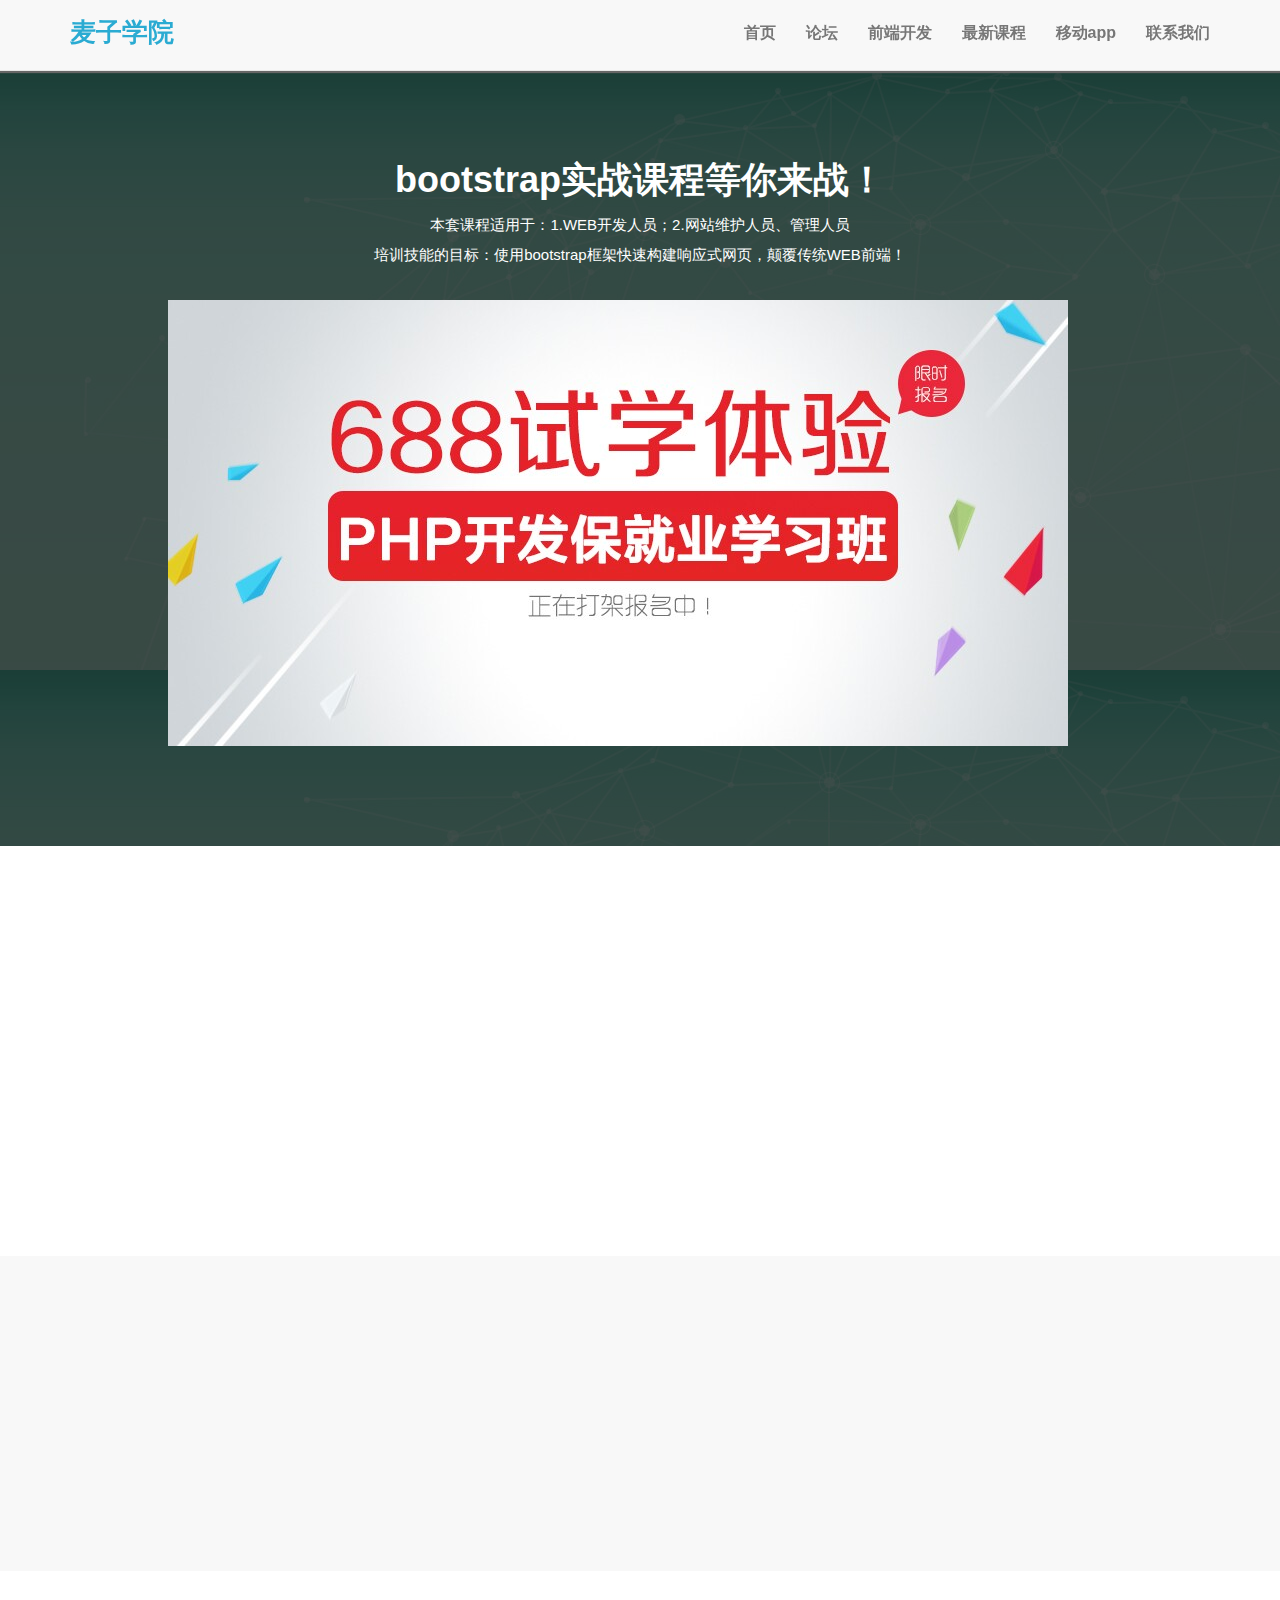
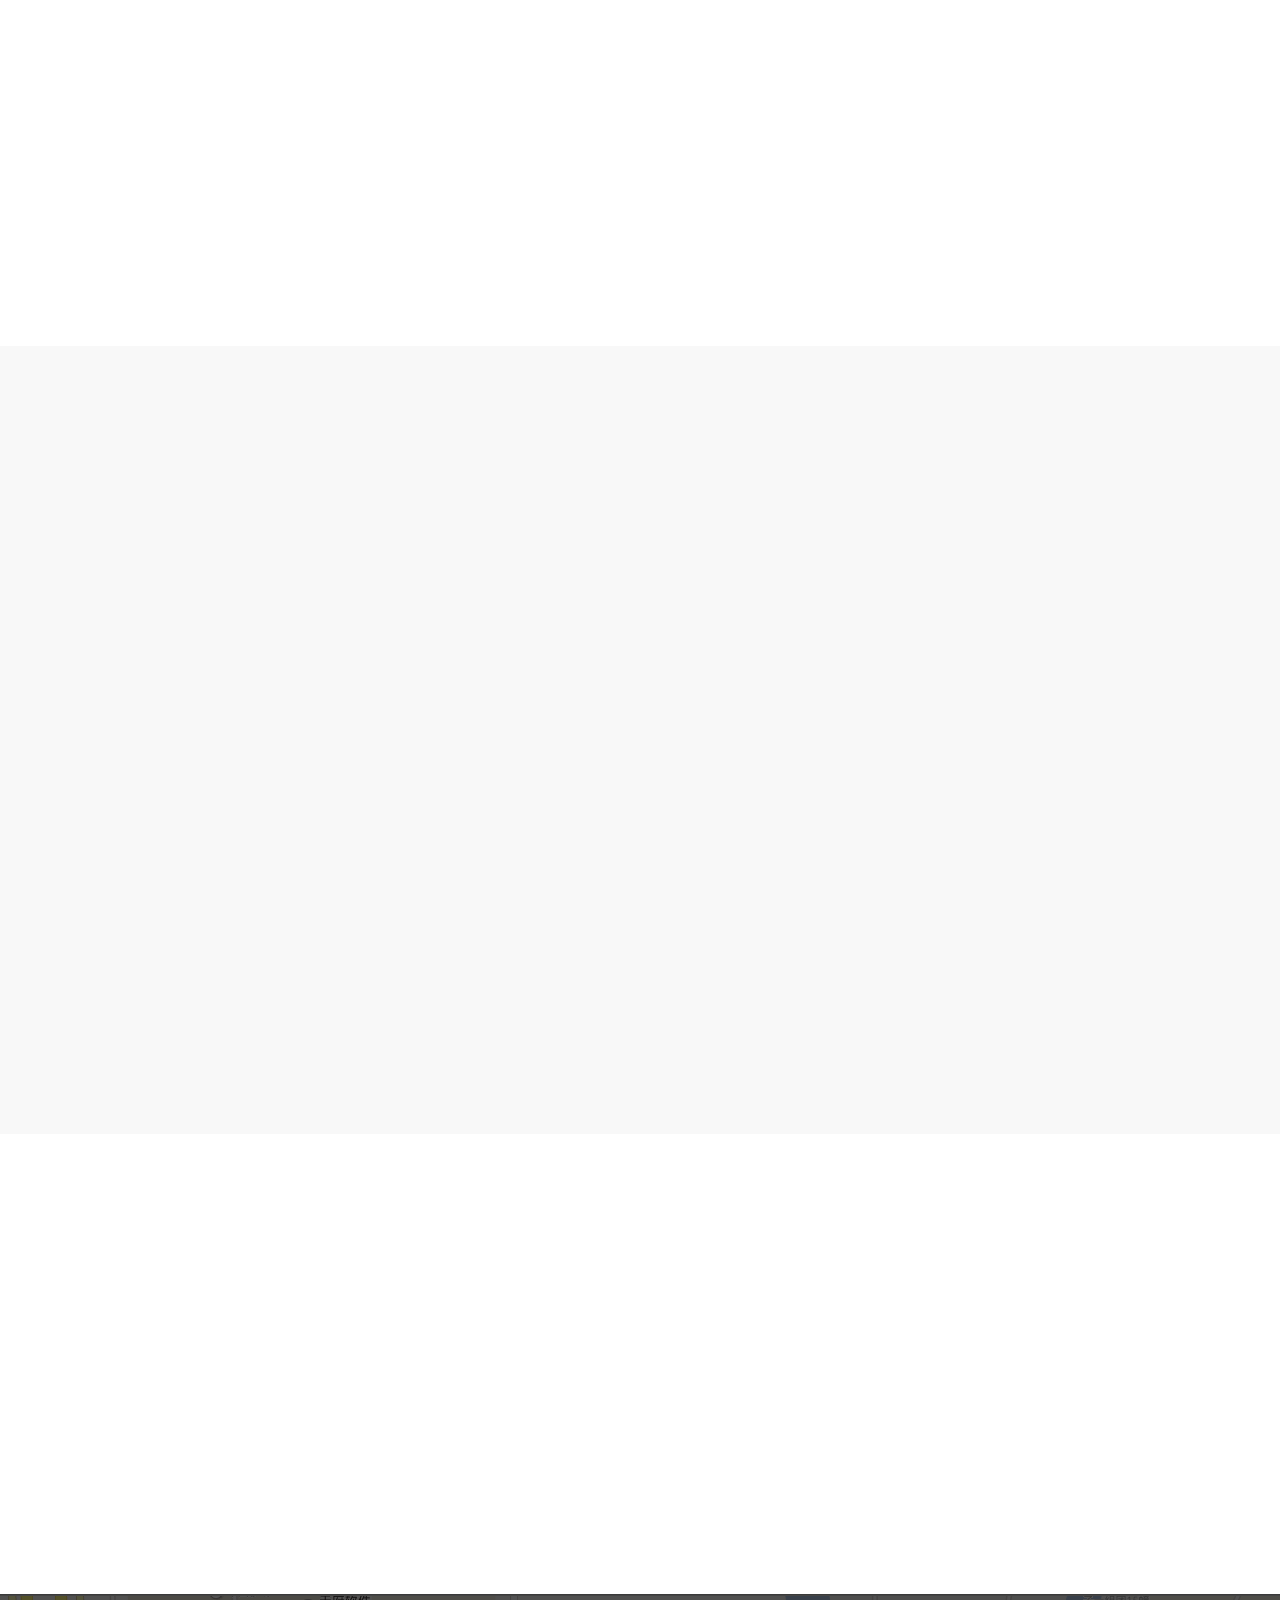
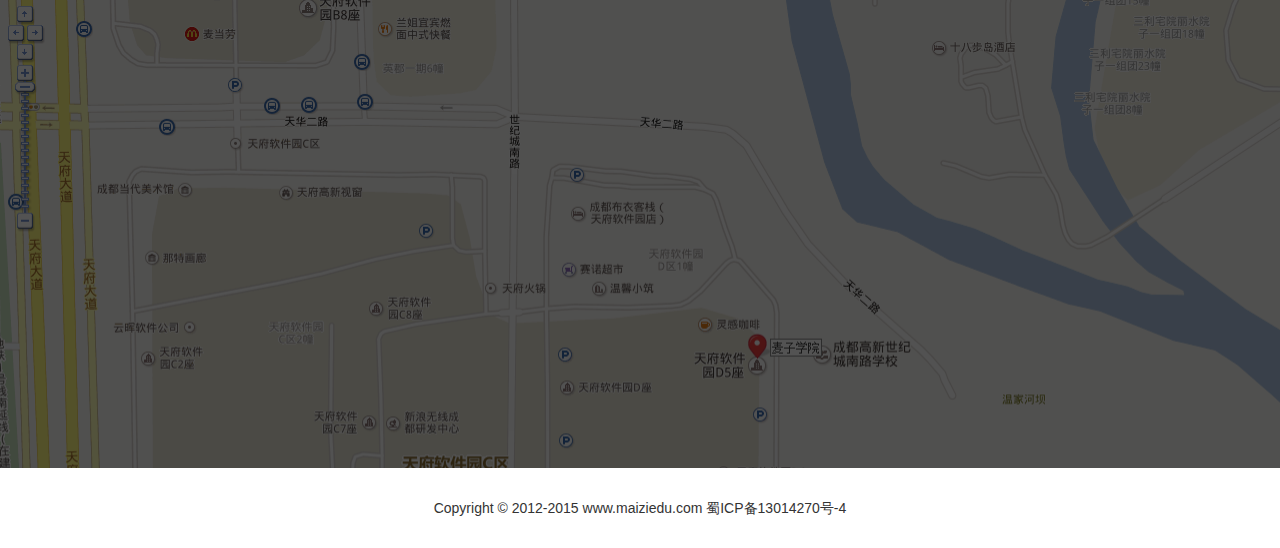
<file: bootstrap麦子学院/index.html>
<!DOCTYPE html>
<html lang="en">
<head>
    <meta charset="UTF-8">
    <title>Title</title>
    <meta http-equiv="X-UA-Compatible" content="IE=edge">
    <meta name="viewport" content="width=device-width, initial-scale=1 , user-scalable=no">
    <link rel="stylesheet" href="css/bootstrap.css">
    <link rel="stylesheet" href="css/mycss.css">
    <link rel="stylesheet" href="css/animate.css">


</head>
<body>

<nav class="navbar navbar-default navbar-fixed-top">
    <div class="container">
        <div class="navbar-header">
            <button class="navbar-toggle" data-toggle="collapse" data-target=".navbar-collapse">
                <span class="icon-bar"></span>
                <span class="icon-bar"></span>
                <span class="icon-bar"></span>
            </button>
            <a href="#" class="navbar-brand">麦子学院</a>
        </div>

        <div class="navbar-collapse collapse">
            <ul class="nav navbar-nav navbar-right">
                <li><a href="#bigimg">首页</a></li>
                <li><a href="#bbs">论坛</a></li>
                <li><a href="#html5">前端开发</a></li>
                <li><a href="#course">最新课程</a></li>
                <li><a href="#app">移动app</a></li>
                <li><a href="#contact">联系我们</a></li>
            </ul>
        </div>
    </div>
</nav>




<!--bigImg-->
<section id="bigimg">
    <div class="lvjing">
        <div class="container">
            <div class="row wow fadeInUp">
                <div class="col-md-1"></div>
                <div class="col-md-10">
                    <h1>bootstrap实战课程等你来战！</h1>
                    <p>
                        本套课程适用于：1.WEB开发人员；2.网站维护人员、管理人员<br />
                        培训技能的目标：使用bootstrap框架快速构建响应式网页，颠覆传统WEB前端！
                    </p>
                    <img src="images/php.jpg" alt="" class="img-responsive">
                </div>
                <div class="col-md-1"></div>
            </div>
        </div>
    </div>
</section>

<!--bbs-->

<div id="bbs">
    <div class="container">
        <div class="row  wow fadeInUp">
            <div class="col-md-4">
                <a href="http://www.baidu.com" target="_blank">
                    <img src="images/a.png" alt=""/>
                    <h1>Android开发</h1>
                    <p>android开发、技术交流、实战案例分享</p>
                </a>
            </div>
            <div class="col-md-4">
                <a href="http://www.baidu.com" target="_blank">
                    <img src="images/b.png" alt=""/>
                    <h1>IOS开发</h1>
                    <p>IOS开发、IOS海量资源分享</p>
                </a>
            </div>
            <div class="col-md-4">
                <a href="http://www.baidu.com" target="_blank">
                    <img src="images/i.png" alt="" />
                    <h1>嵌入式开发</h1>
                    <p>嵌入式开发、技术交流</p>
                </a>
            </div>
        </div>
    </div>
</div>


<!--html5-->
<div id="html5">
    <div class="container">
        <div class="col-md-6 wow fadeInLeft">
            <h2>HTML5前端开发</h2>
            <p>一线资深前端开发工程师倾情打造！助你完成普通程序员到优秀工程师的华丽升级！</p>
            <p><span class="glyphicon glyphicon-cloud"></span>使用HTML5与CSS3技术轻松实现设备自适应展示</p>
            <p><span class="glyphicon glyphicon-cloud"></span>清晰明了的语义代码结构，更高的可读性、更利于页面维护的。</p>
        </div>
        <div class="col-md-6 wow fadeInRight">
            <img src="images/html5.jpg" alt="" class="img-responsive">
        </div>
    </div>
</div>


<!--bootstrap-->
<div id="bootstrap">
    <div class="container">
        <div class="row wow fadeInUp">
            <div class="col-md-6">
                <img src="images/Bootstrap.jpg" alt="" class="img-responsive">
            </div>
            <div class="col-md-6">
                <h2>HTML5前端开发</h2>
                <p>一线资深前端开发工程师倾情打造！助你完成普通程序员到优秀工程师的华丽升级！</p>
                <p><span class="glyphicon glyphicon-cloud"></span>使用HTML5与CSS3技术轻松实现设备自适应展示</p>
                <p><span class="glyphicon glyphicon-cloud"></span>清晰明了的语义代码结构，更高的可读性、更利于页面维护的。</p>
            </div>
        </div>
    </div>
</div>


<!--课程-->
<div id="course">
    <div class="container">
        <div class="row wow fadeIn">
            <div class="col-md-12"><h1>最新课程</h1></div>
        </div>
        <div class="row wow fadeIn" data-wow-duration="3s">
            <div class="col-md-3">
                <div class="course">
                    <img src="images/swift.jpg" alt="" class="img-responsive">
                    <a href="#" class="btn btn-default" role="button">加入学习</a>
                </div>
            </div>
            <div class="col-md-3">
                <div class="course">
                    <img src="images/swift.jpg" alt="" class="img-responsive">
                    <a href="#" class="btn btn-default" role="button">加入学习</a>
                </div>
            </div>
            <div class="col-md-3">
                <div class="course">
                    <img src="images/swift.jpg" alt="" class="img-responsive">
                    <a href="#" class="btn btn-default" role="button">加入学习</a>
                </div>
            </div>
            <div class="col-md-3">
                <div class="course">
                    <img src="images/swift.jpg" alt="" class="img-responsive">
                    <a href="#" class="btn btn-default" role="button">加入学习</a>
                </div>
            </div>
        </div>


        <div class="row wow fadeIn" data-wow-duration="4s">
            <div class="col-md-3">
                <div class="course">
                    <img src="images/swift.jpg" alt="" class="img-responsive">
                    <a href="#" class="btn btn-default" role="button">加入学习</a>
                </div>
            </div>
            <div class="col-md-3">
                <div class="course">
                    <img src="images/swift.jpg" alt="" class="img-responsive">
                    <a href="#" class="btn btn-default" role="button">加入学习</a>
                </div></div>
            <div class="col-md-3">
                <div class="course">
                    <img src="images/swift.jpg" alt="" class="img-responsive">
                    <a href="#" class="btn btn-default" role="button">加入学习</a>
                </div></div>
            <div class="col-md-3">
                <div class="course">
                    <img src="images/swift.jpg" alt="" class="img-responsive">
                    <a href="#" class="btn btn-default" role="button">加入学习</a>
                </div>
            </div>
        </div>

    </div>
</div>

<!--app下载-->
<div id="app">
    <div class="container">
        <div class="row wow fadeInUp">
            <div class="col-md-6">
                <h1>麦子学院移动APP下载</h1>
                <p>全新UI交互，与新网站数据同步，更加丰富的课程，开启精彩无限，语音搜索课程，喊出<br />
                    你想要的课程，一件收藏，方便自己重复学习，离线下载课程，在哪儿都能开！</p>
                <button class="btn btn-default">
                    <span class="glyphicon glyphicon-download-alt"></span>Android版
                </button>
                <button class="btn btn-default">
                    <span class="glyphicon glyphicon-download-alt"></span>iphone版
                </button>
            </div>
            <div class="col-md-6">
                <img src="images/app-banner.jpg" alt="" class="img-responsive" />
            </div>

        </div>

    </div>
</div>

<!--联系我们-->
<div id="contact">
    <div class="lvjing">
        <div class="container">
            <div class="row">

                <!--麦子简介-->
                <div class="col-md-6 wow fadeInLeft">
                    <h1><span class="glyphicon glyphicon-send"></span>联系小麦</h1>

                    <p>麦子学院是成都麦子信息技术有限公司旗下一个IT在线教育平台，目前已有30万注册用
                        户，10万以上APP下载量，5000小时视频内容。 我们从不说空话，专注于IT在线教育，脱
                        离传统教育的束缚，让你走哪学哪，想学就学。逗比的老师，贴心的助教，在这儿你能感
                        受到来自五 湖四海伙伴们热情和踏实的学习态度！</p>

                    <address>
                        <p><span class="glyphicon glyphicon-home"></span>&nbsp;地址:成都市高新区天府软件园D5-11</p>
                        <p><span class="glyphicon glyphicon-phone-alt"></span>&nbsp;联系电话：028-86567913</p>
                        <p><span class="glyphicon glyphicon-envelope"></span>&nbsp;邮箱:hr@maiziedu.com</p>
                    </address>
                </div>

                <!--注册表单-->
                <div class="col-md-6 wow fadeInRight">
                    <form action="\">
                        <div class="row">
                            <div class="col-md-6"><input type="text" placeholder="您的姓名"></div>
                            <div class="col-md-6"><input type="text" placeholder="您的邮箱"></div>
                        </div>
                        <div class="row">
                            <div class="col-md-12"><input type="text" placeholder="标题"></div>
                        </div>
                        <div class="row">
                            <div class="col-md-12"><textarea placeholder="留言内容"></textarea></div>
                        </div>
                        <div class="row">
                            <div class="col-md-8">
                                <input type="button" value="提交"/>
                            </div>
                        </div>
                    </form>

                </div>
            </div>
        </div>
    </div>
</div>

<!--页面尾部-->
<div id="footer">
    <div class="container">
        <div class="row">
            <div class="col-md-12">
                <p>Copyright © 2012-2015  www.maiziedu.com  蜀ICP备13014270号-4</p>
            </div>
        </div>
    </div>
</div>
<script src="js/jquery.min.js"></script>
<script src="js/bootstrap.js"></script>
<script src="js/jquery.singlePageNav.min.js"></script>
<script src="js/wow.min.js"></script>
<script>
    $(".navbar-collapse .nav").singlePageNav();
    $(".navbar-collapse .nav li a").click(function () {
        $(".navbar .navbar-collapse").hide();
    });
    new WOW().init();
</script>
</body>
</html>
</file>
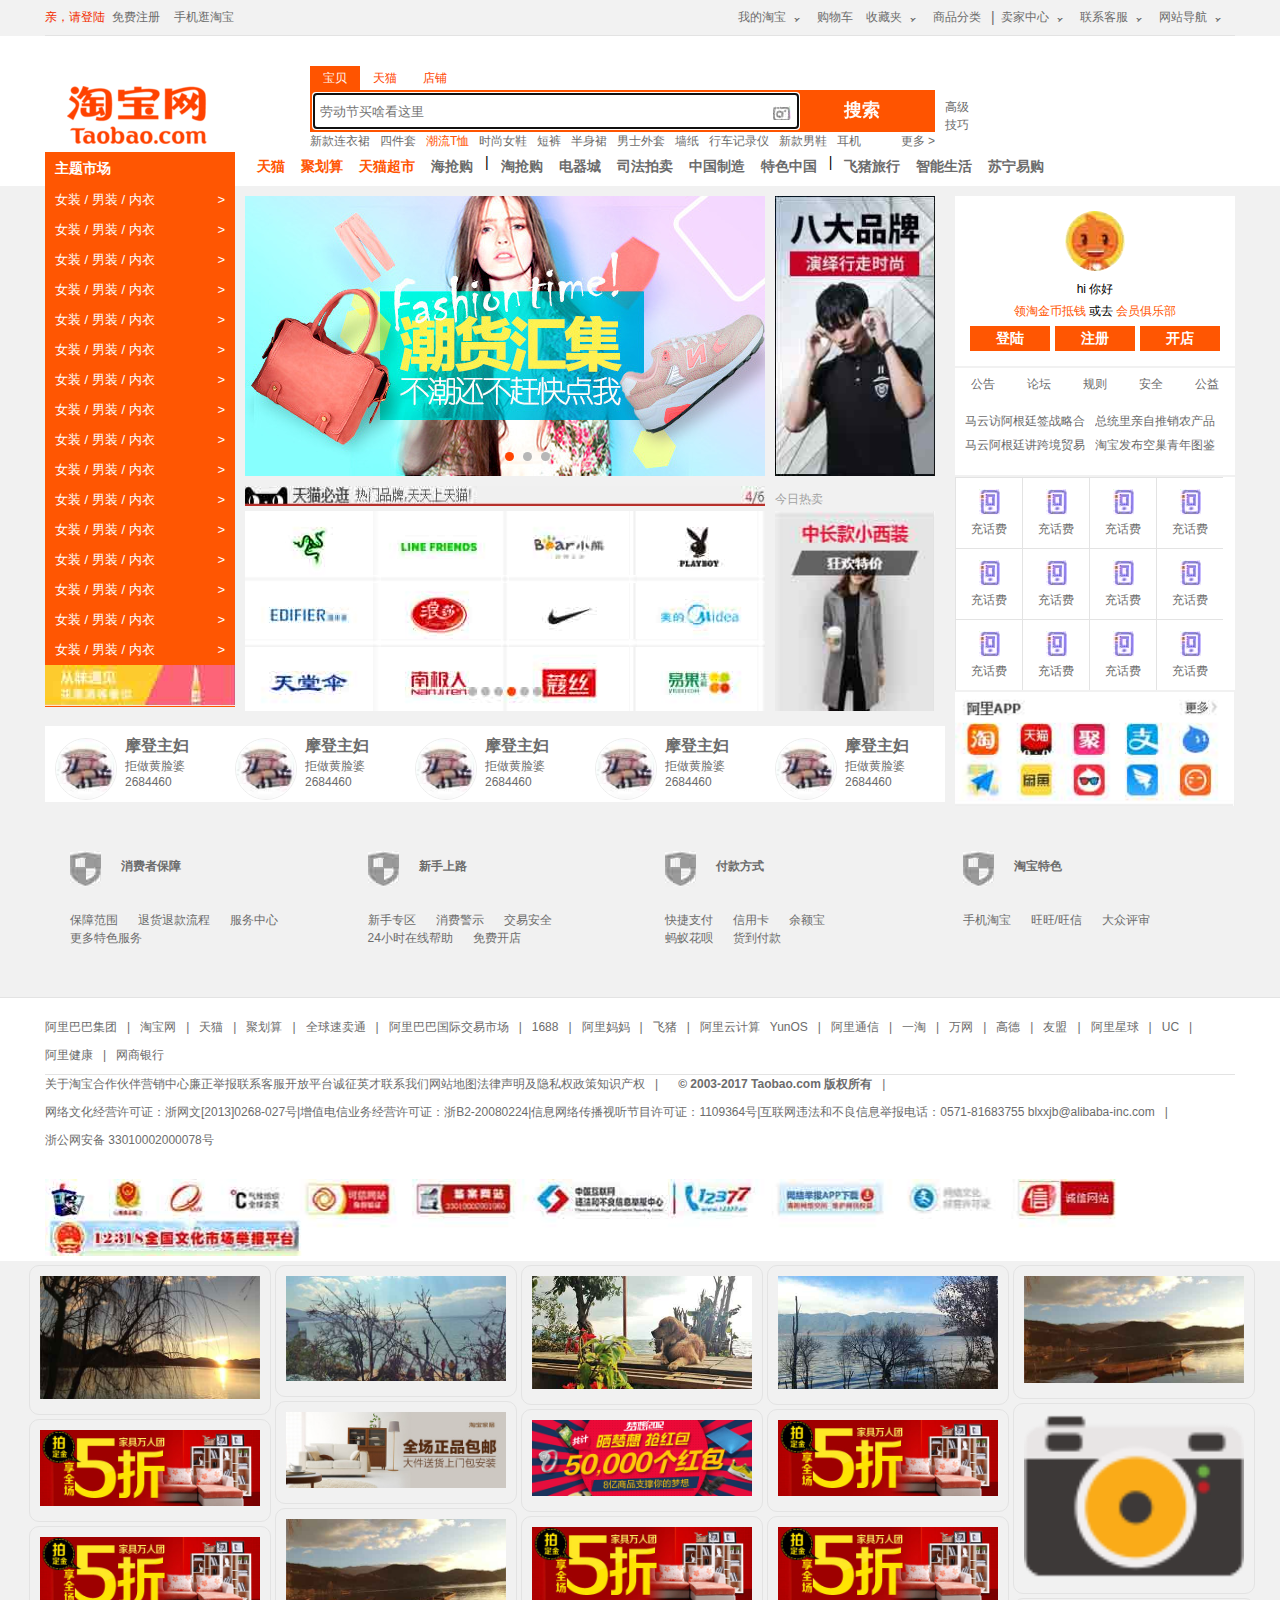
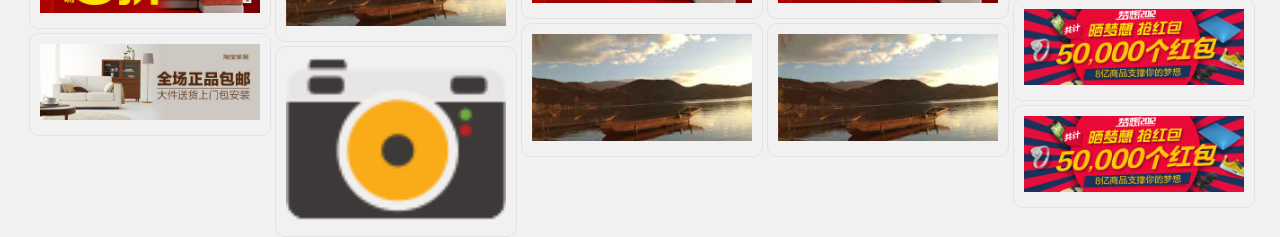
<file: taobao/index.html>
<!DOCTYPE html>
<html>

	<head>
		<meta charset="UTF-8">
		<title>淘宝网 - 淘！我喜欢</title>
		<link rel="stylesheet" type="text/css" href="index.css" />
		<link rel="icon" href="images/favicon.png" />

	</head>

	<body>
		<div class="header ">
			<div class="site-nav width-1190">
				<ul class="site-nav-l">
					<li class="site-nav-menu">
						<a href="#" class="text-red">亲，请登陆</a>
						<a class="hover-red" href="#">免费注册</a>
					</li>
					<li class="site-nav-menu">
						<a href="#" class="nav-mobile">手机逛淘宝</a>
					</li>
				</ul>
				<ul class="site-nav-r">
					<li class="site-nav-menu">
						<div>
							<a href="#">
								<span>我的淘宝</span>
								<span class="site-nav-arrow">
								<span class="site-nav-icon">口</span>
								</span>
							</a>
						</div>

						<div class="site-nav-menu-list">
							<div class="site-nav-menu-panel">
								<a href="#">已卖到的宝贝</a>
								<a href="#">我的足迹</a>
							</div>
						</div>

					</li>
					<li class="site-nav-menu">
						<a href="#">
							<span>购物车</span>

						</a>
					</li>
					<li class="site-nav-menu">
						<div>
							<a href="#"><span>收藏夹</span>
								<span class="site-nav-arrow">
								<span class="site-nav-icon">口</span>
								</span>
							</a>
						</div>
						<div class="site-nav-menu-list">
							<div class="site-nav-menu-panel">
								<a href="#">收藏的宝贝</a>
								<a href="#">收藏的店铺</a>
							</div>
						</div>

					</li>
					<li class="site-nav-menu">
						<a href="#"><span>商品分类</span>

						</a>
					</li>

					<li class="site-nav-pipe">|</li>

					<li class="site-nav-menu">
						<a href="#">
							<span>卖家中心</span>
							<span class="site-nav-arrow">
								<span class="site-nav-icon">口</span>
							</span>
						</a>
					</li>
					<li class="site-nav-menu">
						<a href="#">
							<span>联系客服</span>
							<span class="site-nav-arrow">
								<span class="site-nav-icon">口</span>
							</span>
						</a>
					</li>
					<li class="site-nav-menu">
						<a href="#">
							<span>网站导航</span>
							<span class="site-nav-arrow">
								<span class="site-nav-icon">口</span>
							</span>
						</a>
					</li>
				</ul>

				<div class="site-nav-r"></div>
			</div>
		</div>
		<div class="search-box clearfix">
			
			<div class="search-box-main width-1190">
				<div class="log">
					<a href="#" class="log-a"></a>
				</div>
				<div class="search-wrap">
					<div class="search-tipes">
						<a href="#">高级<br />技巧</a>
					</div>

					<div class="search-top">
						<div class="search-tab">
							<ul class="search-tab-list text-red">
								<li class="search-tab-item search-tab-item-active">宝贝</li>
								<li class="search-tab-item">天猫</li>
								<li class="search-tab-item">店铺</li>
							</ul>
						</div>
						<div class="search-panel">
							<div class="search-ico"></div>
							<form action="/" method="post">

								<input type="text" placeholder="劳动节买啥看这里" id="search-text" autofocus="autofocus" />
								<input type="button" name="" value="搜索" id="search-btn" />
							</form>
						</div>
					</div>

					<div class="search-bottom">
						<ul class="search-hot-line">
							<li class="search-hot-item search-hot-item-first">
								<a href="#">新款连衣裙</a>
							</li>
							<li class="search-hot-item">
								<a href="#">四件套</a>
							</li>
							<li class="search-hot-item search-hot-item-active">
								<a href="#">潮流T恤</a>
							</li>
							<li class="search-hot-item">
								<a href="#">时尚女鞋</a>
							</li>
							<li class="search-hot-item">
								<a href="#">短裤</a>
							</li>
							<li class="search-hot-item">
								<a href="#">半身裙</a>
							</li>
							<li class="search-hot-item">
								<a href="#">男士外套</a>
							</li>
							<li class="search-hot-item">
								<a href="#">墙纸</a>
							</li>
							<li class="search-hot-item">
								<a href="#">行车记录仪</a>
							</li>
							<li class="search-hot-item">
								<a href="#">新款男鞋</a>
							</li>
							<li class="search-hot-item">
								<a href="#">耳机</a>
							</li>
							<li class="search-hot-item search-hot-item-last">
								<a href="#">更多 > </a>
							</li>
						</ul>
					</div>
				</div>
			</div>

		</div>
		<div class="nav">
			<div class="width-1190">
				<div class="nav-list width-990 clearfix">
					<ul class="clearfix">
						<li class="nav-item color-orange">
							<a href="#" class="color-orange">天猫</a>
						</li>
						<li class="nav-item color-orange">
							<a href="#" class="color-orange">聚划算</a>
						</li>
						<li class="nav-item" data-index="3">
							<a href="#" class="color-orange">天猫超市</a>
						</li>
						<li class="nav-item">
							<a href="#">海抢购</a>
						</li>
						<li class="nav-item pipe">|</li>
						<li class="nav-item">
							<a href="#">淘抢购</a>
						</li>
						<li class="nav-item">
							<a href="#">电器城</a>
						</li>
						<li class="nav-item">
							<a href="#">司法拍卖</a>
						</li>
						<li class="nav-item">
							<a href="#">中国制造</a>
						</li>
						<li class="nav-item">
							<a href="#">特色中国</a>
						</li>
						<li class="nav-item pipe">|</li>
						<li class="nav-item">
							<a href="#">飞猪旅行</a>
						</li>
						<li class="nav-item">
							<a href="#">智能生活</a>
						</li>
						<li class="nav-item">
							<a href="#">苏宁易购</a>
						</li>
					</ul>
				</div>
			</div>
		</div>
		<div class="screen-outer clearfix">
			<div class="width-1190">
				<div class="main">
					<div class="market bg-orange">
						<div class="market-header">
							<a href="#">
								<h3>主题市场</h3></a>

						</div>
						<ul id="screen-list">
							<li class="maket-item" data-index="1">
								<span>
	    					<a href="#">女装 /</a>
	    					<a href="#">男装 /</a>
	    					<a href="#">内衣</a>
	    					</span>
								<span class="right">></span>
							</li>
							<li class="maket-item" data-index="2">
								<span>
	    					<a href="#">女装 /</a>
	    					<a href="#">男装 /</a>
	    					<a href="#">内衣</a>
	    					</span>
								<span class="right">></span>
							</li>
							<li class="maket-item" data-index="3">
								<span>
	    					<a href="#">女装 /</a>
	    					<a href="#">男装 /</a>
	    					<a href="#">内衣</a>
	    					</span>
								<span class="right">></span>
							</li>
							<li class="maket-item" data-index="4">
								<span>
	    					<a href="#">女装 /</a>
	    					<a href="#">男装 /</a>
	    					<a href="#">内衣</a>
	    					</span>
								<span class="right">></span>
							</li>
							<li class="maket-item" data-index="5">
								<span>
	    					<a href="#">女装 /</a>
	    					<a href="#">男装 /</a>
	    					<a href="#">内衣</a>
	    					</span>
								<span class="right">></span>
							</li>
							<li class="maket-item" data-index="6">
								<span>
	    					<a href="#">女装 /</a>
	    					<a href="#">男装 /</a>
	    					<a href="#">内衣</a>
	    					</span>
								<span class="right">></span>
							</li>
							<li class="maket-item" data-index="7">
								<span>
	    					<a href="#">女装 /</a>
	    					<a href="#">男装 /</a>
	    					<a href="#">内衣</a>
	    					</span>
								<span class="right">></span>
							</li>
							<li class="maket-item" data-index="8">
								<span>
	    					<a href="#">女装 /</a>
	    					<a href="#">男装 /</a>
	    					<a href="#">内衣</a>
	    					</span>
								<span class="right">></span>
							</li>
							<li class="maket-item" data-index="9">
								<span>
	    					<a href="#">女装 /</a>
	    					<a href="#">男装 /</a>
	    					<a href="#">内衣</a>
	    					</span>
								<span class="right">></span>
							</li>
							<li class="maket-item" data-index="10">
								<span>
	    					<a href="#">女装 /</a>
	    					<a href="#">男装 /</a>
	    					<a href="#">内衣</a>
	    					</span>
								<span class="right">></span>
							</li>
							<li class="maket-item" data-index="11">
								<span>
	    					<a href="#">女装 /</a>
	    					<a href="#">男装 /</a>
	    					<a href="#">内衣</a>
	    					</span>
								<span class="right">></span>
							</li>
							<li class="maket-item" data-index="12">
								<span>
	    					<a href="#">女装 /</a>
	    					<a href="#">男装 /</a>
	    					<a href="#">内衣</a>
	    					</span>
								<span class="right">></span>
							</li>
							<li class="maket-item" data-index="13">
								<span>
	    					<a href="#">女装 /</a>
	    					<a href="#">男装 /</a>
	    					<a href="#">内衣</a>
	    					</span>
								<span class="right">></span>
							</li>
							<li class="maket-item" data-index="14">
								<span>
	    					<a href="#">女装 /</a>
	    					<a href="#">男装 /</a>
	    					<a href="#">内衣</a>
	    					</span>
								<span class="right">></span>
							</li>
							<li class="maket-item" data-index="15">
								<span>
	    					<a href="#">女装 /</a>
	    					<a href="#">男装 /</a>
	    					<a href="#">内衣</a>
	    					</span>
								<span class="right">></span>
							</li>
							<li class="maket-item" data-index="16">
								<span>
	    					<a href="#">女装 /</a>
	    					<a href="#">男装 /</a>
	    					<a href="#">内衣</a>
	    					</span>
								<span class="right">></span>
							</li>
						</ul>

						<div class="market-ad"></div>
					</div>

					<div class="main-center">
						<div class="slideshow">
							<ul class="lun-box">
								<li class="lun-item">
									<a href="#"><img src="images/loading.jpg" data-src="images/lun1.jpg"></a>
								</li>
								<li class="lun-item">
									<a href="#"><img src="images/loading.jpg" data-src="images/lun2.jpg"></a>
								</li>
								<li class="lun-item">
									<a href="#"><img src="images/loading.jpg" data-src="images/lun3.jpg"></a>
								</li>
							</ul>
							<ul class="promo-nav">
								<li class="promo-nav-item active">
									<a href="javascript:;"></a>
								</li>
								<li class="promo-nav-item">
									<a href="javascript:;"></a>
								</li>
								<li class="promo-nav-item">
									<a href="javascript:;"></a>
								</li>
							</ul>

						</div>
						<div class="tianmao">
							<div class="tm-hd"><img src="images/loading.jpg" alt="" data-src="images/tmhd.jpg" /></div>
							<div class="tm-bd">
								<ul class="tmall-box">
									<li>
										<a href="#"><img src="images/loading.jpg" data-src="images/tianmao.jpg"></a>
									</li>
									<li>
										<a href="#"><img src="images/loading.jpg" data-src="images/tianmao.jpg"></a>
									</li>
									<li>
										<a href="#"><img src="images/loading.jpg" data-src="images/tianmao.jpg"></a>
									</li>
								</ul>
							</div>
						</div>
					</div>

					<div class="sub-col">
						<a href="#"><img src="images/loading.jpg" data-src="images/subCol.jpg"></a>
						<h5>今日热卖</h5>
						<a href="#" class="col2"><img src="images/loading.jpg" data-src="images/subCol2.jpg"></a>

					</div>

					<div class="belt">
						<ul class="belt-box">
							<li class="belt-item">
								<a href="#">
									<img src="images/loading.jpg" alt="" data-src="images/beiltItem.jpg" />
									<strong>摩登主妇</strong>
									<span>拒做黄脸婆</span>
									<span>2684460</span>
								</a>
							</li>
							<li class="belt-item">
								<a href="#">
									<img src="images/loading.jpg" alt="" data-src="images/beiltItem.jpg" />
									<strong>摩登主妇</strong>
									<span>拒做黄脸婆</span>
									<span>2684460</span>
								</a>
							</li>
							<li class="belt-item">
								<a href="#">
									<img src="images/loading.jpg" alt="" data-src="images/beiltItem.jpg" />
									<strong>摩登主妇</strong>
									<span>拒做黄脸婆</span>
									<span>2684460</span>
								</a>
							</li>
							<li class="belt-item">
								<a href="#">
									<img src="images/loading.jpg" alt="" data-src="images/beiltItem.jpg" />
									<strong>摩登主妇</strong>
									<span>拒做黄脸婆</span>
									<span>2684460</span>
								</a>
							</li>
							<li class="belt-item">
								<a href="#">
									<img src="images/loading.jpg" alt="" data-src="images/beiltItem.jpg" />
									<strong>摩登主妇</strong>
									<span>拒做黄脸婆</span>
									<span>2684460</span>
								</a>
							</li>
						</ul>
					</div>
					<div>
						<div class="showGoods" id="goods1">
							11111
						</div>
						<div class="showGoods" id="goods2">
							2222
						</div>
						<div class="showGoods" id="goods3">
							33333
						</div>
						<div class="showGoods" id="goods4">
							4444
						</div>
						<div class="showGoods" id="goods5">
							5555
						</div>
						<div class="showGoods" id="goods6">
							6666
						</div>
						<div class="showGoods" id="goods7">
							7777
						</div>
						<div class="showGoods" id="goods8">
							8888
						</div>
						<div class="showGoods" id="goods9">
							99999
						</div>
						<div class="showGoods" id="goods10">
							1010
						</div>
						<div class="showGoods" id="goods11">
							111
						</div>
						<div class="showGoods" id="goods12">
							1212
						</div>
						<div class="showGoods" id="goods13">
							131313
						</div>
						<div class="showGoods" id="goods14">
							141414
						</div>
						<div class="showGoods" id="goods15">
							1515
						</div>
						<div class="showGoods" id="goods16">
							161616
						</div>
					</div>

				</div>
			
			<div class="col-right">
				<div class="member">
					<a href="#"><img src="images/loading.jpg" data-src="images/member.jpg"></a>
					<span class="member-info">hi 你好</span>
					<p>
						<a href="#">领淘金币抵钱</a> 或去
						<a href="#">会员俱乐部</a>
					</p>
				</div>
				<div class="member-ft clearfix">
					<ul>
						<li class="member-nav bg-orange ">
							<a href="#">登陆</a>
						</li>
						<li class="member-nav bg-orange ">
							<a href="#">注册</a>
						</li>
						<li class="member-nav bg-orange ">
							<a href="#">开店</a>
						</li>
					</ul>
				</div>

			</div>
			<div class="notice" id="notice">
				<ul class="clearfix">
					<li class="notice-item" data-index="1">
						<a href="#">公告</a>
					</li>
					<li class="notice-item" data-index="2">
						<a href="#">论坛</a>
					</li>
					<li class="notice-item" data-index="3">
						<a href="#">规则</a>
					</li>
					<li class="notice-item" data-index="4">
						<a href="#">安全</a>
					</li>
					<li class="notice-item" data-index="5">
						<a href="#">公益</a>
					</li>
				</ul>

				<div class="notice-detail">
					<div class="gonggao" id="notice1">
						<ul>
							<li class="notice-detail-item">
								<a href="#">马云访阿根廷签战略合</a>
							</li>
							<li class="notice-detail-item">
								<a href="#">总统里亲自推销农产品</a>
							</li>
							<li class="notice-detail-item">
								<a href="#">马云阿根廷讲跨境贸易</a>
							</li>
							<li class="notice-detail-item">
								<a href="#">淘宝发布空巢青年图鉴</a>
							</li>
						</ul>
					</div>
					<div class="guize" id="notice2">
						<ul>
							<li class="notice-detail-item">
								<a href="#">论坛论坛论坛</a>
							</li>
							<li class="notice-detail-item">
								<a href="#">论坛论坛论坛论坛</a>
							</li>
							<li class="notice-detail-item">
								<a href="#">论坛论坛论坛论坛</a>
							</li>
							<li class="notice-detail-item">
								<a href="#">论坛论坛</a>
							</li>
						</ul>
					</div>
					<div class="luntan" id="notice3">
						<ul>
							<li class="notice-detail-item">
								<a href="#">论坛论坛论坛</a>
							</li>
							<li class="notice-detail-item">
								<a href="#">论坛论坛论坛论坛</a>
							</li>
							<li class="notice-detail-item">
								<a href="#">论坛论坛论坛论坛</a>
							</li>
							<li class="notice-detail-item">
								<a href="#">论坛论坛</a>
							</li>
						</ul>
					</div>
					<div class="anquan" id="notice4">
						<ul>
							<li class="notice-detail-item">
								<a href="#">安全安全安全</a>
							</li>
							<li class="notice-detail-item">
								<a href="#">安全安全安全</a>
							</li>
							<li class="notice-detail-item">
								<a href="#">安全安全安全</a>
							</li>
							<li class="notice-detail-item">
								<a href="#">安全安全安全</a>
							</li>
						</ul>
					</div>
					<div class="gongyi" id="notice5">
						<ul>
							<li class="notice-detail-item">
								<a href="#">公益公益公益</a>
							</li>
							<li class="notice-detail-item">
								<a href="#">公益公益公益</a>
							</li>
							<li class="notice-detail-item">
								<a href="#">公益公益公益</a>
							</li>
							<li class="notice-detail-item">
								<a href="#">公益公益公益</a>
							</li>
						</ul>
					</div>
				</div>
			</div>
			<div class="server">
				<ul class="clearfix">
					<li class="server-item">
						<a href="#"><img src="images/serverItem.jpg" alt="" />
							<p>充话费</p>
						</a>
					</li>
					<li class="server-item">
						<a href="#"><img src="images/serverItem.jpg" alt="" />
							<p>充话费</p>
						</a>
					</li>
					<li class="server-item">
						<a href="#"><img src="images/serverItem.jpg" alt="" />
							<p>充话费</p>
						</a>
					</li>
					<li class="server-item">
						<a href="#"><img src="images/serverItem.jpg" alt="" />
							<p>充话费</p>
						</a>
					</li>
					<li class="server-item">
						<a href="#"><img src="images/serverItem.jpg" alt="" />
							<p>充话费</p>
						</a>
					</li>
					<li class="server-item">
						<a href="#"><img src="images/serverItem.jpg" alt="" />
							<p>充话费</p>
						</a>
					</li>
					<li class="server-item">
						<a href="#"><img src="images/serverItem.jpg" alt="" />
							<p>充话费</p>
						</a>
					</li>
					<li class="server-item">
						<a href="#"><img src="images/serverItem.jpg" alt="" />
							<p>充话费</p>
						</a>
					</li>
					<li class="server-item">
						<a href="#"><img src="images/serverItem.jpg" alt="" />
							<p>充话费</p>
						</a>
					</li>
					<li class="server-item">
						<a href="#"><img src="images/serverItem.jpg" alt="" />
							<p>充话费</p>
						</a>
					</li>
					<li class="server-item">
						<a href="#"><img src="images/serverItem.jpg" alt="" />
							<p>充话费</p>
						</a>
					</li>
					<li class="server-item">
						<a href="#"><img src="images/serverItem.jpg" alt="" />
							<p>充话费</p>
						</a>
					</li>
				</ul>
			</div>
			<div class="ali-app">
				<img src="images/aliapp.jpg" alt="" />
			</div>
		</div>
</div>
		<div class="bottom-help clearfix">
			<div class="width-1190">

			<div class="bottom-help-item">
				<a href="#">

					<h4><span class="help-log"></span><span class="help-title">消费者保障</span></h4>
					<ul>
						<li>
							<a href="#">保障范围</a>
						</li>
						<li>
							<a href="#">退货退款流程</a>
						</li>
						<li>
							<a href="#">服务中心</a>
						</li>
						<li>
							<a href="#">更多特色服务</a>
						</li>
					</ul>
				</a>
			</div>
		
			<div class="bottom-help-item">
				<a href="#">

					<h4><span class="help-log"></span><span class="help-title">新手上路</span></h4>
					<ul>
						<li>
							<a href="#">新手专区</a>
						</li>
						<li>
							<a href="#">消费警示</a>
						</li>
						<li>
							<a href="#">交易安全</a>
						</li>
						<li>
							<a href="#">24小时在线帮助</a>
						</li>
						<li>
							<a href="#">免费开店</a>
						</li>
					</ul>
				</a>
			</div>
			<div class="bottom-help-item">
				<a href="#">

					<h4><span class="help-log"></span><span class="help-title">付款方式</span></h4>
					<ul>
						<li>
							<a href="#">快捷支付</a>
						</li>
						<li>
							<a href="#">信用卡</a>
						</li>
						<li>
							<a href="#">余额宝</a>
						</li>
						<li>
							<a href="#">蚂蚁花呗</a>
						</li>
						<li>
							<a href="#">货到付款</a>
						</li>
					</ul>
				</a>
			</div>
			<div class="bottom-help-item">
				<a href="#">

					<h4><span class="help-log"></span><span class="help-title">淘宝特色</span></h4>
					<ul>
						<li>
							<a href="#">手机淘宝</a>
						</li>
						<li>
							<a href="#">旺旺/旺信</a>
						</li>
						<li>
							<a href="#">大众评审</a>
						</li>

					</ul>
				</a>
			</div>
		</div>
</div>
		<div class="footer">
			<div class="footer-wrap width-1190">
				<div class="footer-hd">
					<ul class="clearfix">
						<li>
							<a href="#">阿里巴巴集团</a>
						</li>
						<li>
							<a href="#">|</a>
						</li>
						<li>
							<a href="#">淘宝网</a>
						</li>
						<li>
							<a href="#">|</a>
						</li>
						<li>
							<a href="#">天猫</a>
						</li>
						<li>
							<a href="#">|</a>
						</li>
						<li>
							<a href="#">聚划算</a>
						</li>
						<li>
							<a href="#">|</a>
						</li>
						<li>
							<a href="#">全球速卖通</a>
						</li>
						<li>
							<a href="#">|</a>
						</li>
						<li>
							<a href="#">阿里巴巴国际交易市场</a>
						</li>
						<li>
							<a href="#">|</a>
						</li>
						<li>
							<a href="#">1688</a>
						</li>
						<li>
							<a href="#">|</a>
						</li>
						<li>
							<a href="#">阿里妈妈</a>
						</li>
						<li>
							<a href="#">|</a>
						</li>
						<li>
							<a href="#">飞猪</a>
						</li>
						<li>
							<a href="#">|</a>
						</li>
						<li>
							<a href="#">阿里云计算</a>
						</li>
						<li>
							<a href="#">YunOS</a>
						</li>
						<li>
							<a href="#">|</a>
						</li>
						<li>
							<a href="#">阿里通信</a>
						</li>
						<li>
							<a href="#">|</a>
						</li>
						<li>
							<a href="#">一淘</a>
						</li>
						<li>
							<a href="#">|</a>
						</li>
						<li>
							<a href="#">万网</a>
						</li>
						<li>
							<a href="#">|</a>
						</li>
						<li>
							<a href="#">高德</a>
						</li>
						<li>
							<a href="#">|</a>
						</li>
						<li>
							<a href="#">友盟</a>
						</li>
						<li>
							<a href="#">|</a>
						</li>
						<li>
							<a href="#">阿里星球</a>
						</li>
						<li>
							<a href="#">|</a>
						</li>
						<li>
							<a href="#">UC</a>
						</li>
						<li>
							<a href="#">|</a>
						</li>
						<li>
							<a href="#">阿里健康</a>
						</li>
						<li>
							<a href="#">|</a>
						</li>
						<li>
							<a href="#">网商银行</a>
						</li>
					</ul>
				</div>

				<div class="footer-bd">
					<ul class="clearfix">
						<li>
							<a href="#">关于淘宝合作伙伴营销中心廉正举报联系客服开放平台诚征英才联系我们网站地图法律声明及隐私权政策知识产权</a>
						</li>
						<li>
							<a href="#">|</a>
						</li>
						<li>
							<a href="#"><b>© 2003-2017 Taobao.com 版权所有</b></a>
						</li>
						<li>
							<a href="#">|</a>
						</li>
						<li>
							<a href="#">网络文化经营许可证：浙网文[2013]0268-027号|增值电信业务经营许可证：浙B2-20080224|信息网络传播视听节目许可证：1109364号|互联网违法和不良信息举报电话：0571-81683755 blxxjb@alibaba-inc.com</a>
						</li>
						<li>
							<a href="#">|</a>
						</li>
						<li>
							<a href="#">浙公网安备 33010002000078号</a>
						</li>
					</ul>
				</div>

				<div class="footer-ft">
					<img src="images/footer-ft.jpg" alt="" />
				</div>
			</div>
		</div>
		<div class="water-full">
			<div class="box">
				<div class="pic">
					<img src="images/loading.jpg" alt="" data-src="images/1.jpg" />
				</div>
			</div>
			<div class="box">
				<div class="pic">
					<img src="images/loading.jpg" alt="" data-src="images/2.jpg" />
				</div>
			</div>
			<div class="box">
				<div class="pic">
					<img src="images/loading.jpg" alt="" data-src="images/3.jpg" />
				</div>
			</div>
			<div class="box">
				<div class="pic">
					<img src="images/loading.jpg" alt="" data-src="images/4.jpg" />
				</div>
			</div>
			<div class="box">
				<div class="pic">
					<img src="images/loading.jpg" alt="" data-src="images/5.jpg" />
				</div>
			</div>
			<div class="box">
				<div class="pic">
					<img src="images/loading.jpg" alt="" data-src="images/6.jpg" />
				</div>
			</div>

			<div class="box">
				<div class="pic">
					<img src="images/loading.jpg" alt="" data-src="images/7.png" />
				</div>
			</div>
			<div class="box">
				<div class="pic">
					<img src="images/loading.jpg" alt="" data-src="images/8.jpg" />
				</div>
			</div>

			<div class="box">
				<div class="pic">
					<img src="images/loading.jpg" alt="" data-src="images/9.jpg" />
				</div>
			</div>
			<div class="box">
				<div class="pic">
					<img src="images/loading.jpg" alt="" data-src="images/9.jpg" />
				</div>
			</div>

			<div class="box">
				<div class="pic">
					<img src="images/loading.jpg" alt="" data-src="images/5.jpg" />
				</div>
			</div>

			<div class="box">
				<div class="pic">
					<img src="images/loading.jpg" alt="" data-src="images/9.jpg" />
				</div>
			</div>
			<div class="box">
				<div class="pic">
					<img src="images/loading.jpg" alt="" data-src="images/9.jpg" />
				</div>
			</div>
			<div class="box">
				<div class="pic">
					<img src="images/loading.jpg" alt="" data-src="images/9.jpg" />
				</div>
			</div>
			<div class="box">
				<div class="pic">
					<img src="images/loading.jpg" alt="" data-src="images/8.jpg" />
				</div>
			</div>
			<div class="box">
				<div class="pic">
					<img src="images/loading.jpg" alt="" data-src="images/5.jpg" />
				</div>
			</div>

			<div class="box">
				<div class="pic">
					<img src="images/loading.jpg" alt="" data-src="images/5.jpg" />
				</div>
			</div>
			<div class="box">
				<div class="pic">
					<img src="images/loading.jpg" alt="" data-src="images/6.jpg" />
				</div>
			</div>

			<div class="box">
				<div class="pic">
					<img src="images/loading.jpg" alt="" data-src="images/7.png" />
				</div>
			</div>
			<div class="box">
				<div class="pic">
					<img src="images/loading.jpg" alt="" data-src="images/8.jpg" />
				</div>
			</div>
		</div>
		<script src="index.js"></script>
	</body>

</html>
</file>
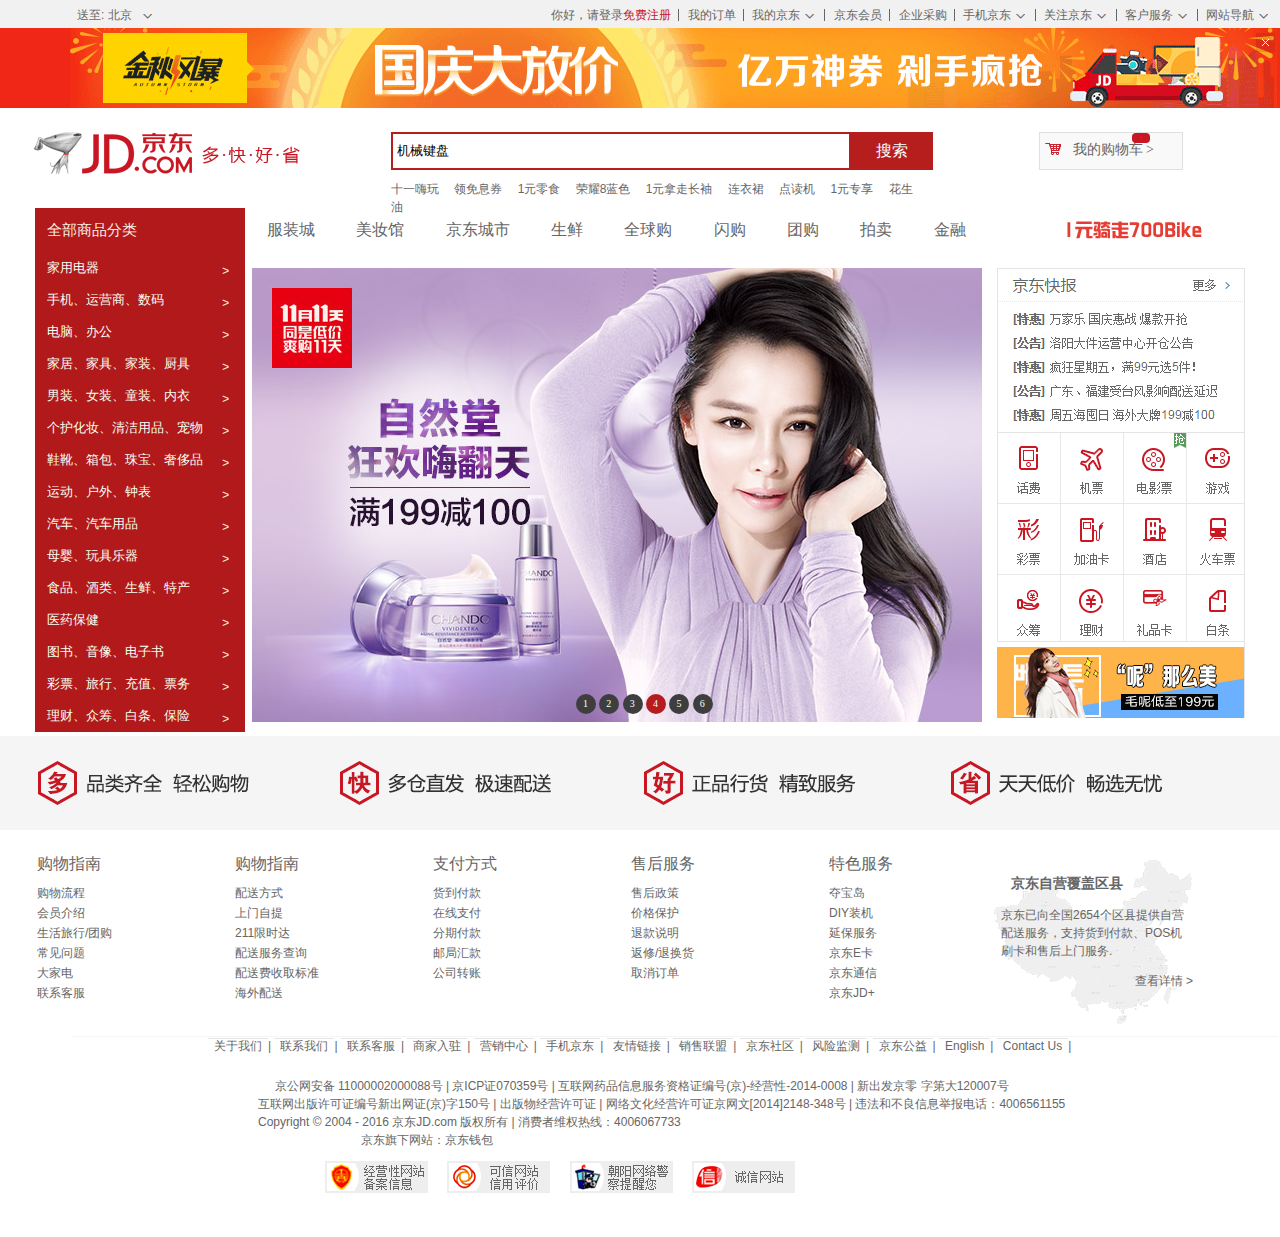
<file: 京东/index.html>
<!DOCTYPE html>
<html lang="en">
<head>
    <meta charset="UTF-8">
    <title>京东</title>
    <link rel="icon" href="img/favicon.ico"/>
    <link rel="stylesheet" href="css/base.css"/>
    <link rel="stylesheet" href="css/index.css"/>
</head>
<body>
<div class="header">
    <div class="header-bg">
        <div class="left">
            <i>送至: 北京</i>
            <span class="jiantou"><strong>◇</strong></span>
        </div>
        <div class="right">
            <ul class="right-ul">
                <li>  <div class="dt0 free">
                    <span><a  href="#">你好，请登录</a><a class="zhuce" href="#">免费注册</a></span>
                </div>
                </li>
                <li class="line"></li>
                <li>
                    <div class="dt0">
                        <a href="#">我的订单</a></div>
                </li>
                <li class="line"></li>
                <li>
                    <div class="dt1">
                        <a href="#"> 我的京东 </a>
                        <span class="jiantou"><strong>◇</strong></span>
                    </div>

                </li>
                <li class="line"></li>
                <li>
                    <div class="dt0">
                        <a href="#">京东会员</a>
                    </div>
                </li>
                <li class="line"></li>
                <li>
                    <div class="dt0">
                        <a href="#">企业采购</a>
                    </div>
                </li>
                <li class="line"></li>
                <li>
                    <div class="dt1">
                        <a href="#">手机京东</a>
                        <span class="jiantou"><strong>◇</strong></span>
                    </div>
                </li>
                <li class="line"></li>
                <li>
                    <div class="dt1">
                        <a href="#">
                            关注京东
                        </a>
                        <span class="jiantou"><strong>◇</strong></span>
                    </div>
                </li>
                <li class="line"></li>
                <li>
                    <div class="dt1">
                        <a href="#">客户服务</a>
                        <span class="jiantou"><strong>◇</strong></span>
                    </div>
                </li>
                <li class="line"></li>
                <li>
                    <div class="dt1">
                        <a href="#">网站导航</a>
                        <span class="jiantou"><strong>◇</strong></span>
                    </div>
                </li>
            </ul>
        </div>
    </div>
</div>
<div class="ad"></div>
<div class="nav">
    <div class="nav-left"></div>
    <div class="nav-center">
        <input type="text" value="机械键盘" class="mInput"/>
        <input type="button" value="搜索" class="mButton">
        <div class="cn-detail">
            <ul>
                <li><a href="#">十一嗨玩</a> </li>
                <li><a href="#">领免息券</a> </li>
                <li><a href="#">1元零食</a> </li>
                <li><a href="#">荣耀8蓝色</a> </li>
                <li><a href="#">1元拿走长袖</a> </li>
                <li><a href="#">连衣裙</a> </li>
                <li><a href="#">点读机</a> </li>
                <li><a href="#">1元专享</a> </li>
                <li><a href="#">花生油</a> </li>
            </ul>
        </div>
    </div>
    <div class="nav-right">
        <i class="nav-ico"></i>
        <a href="#">我的购物车 >
            <i class="num">2</i>
        </a>
    </div>
</div>
<div class="main-detail">
    <div class="main-center">
        <div class="main-dl">
            <div class="main-dt">全部商品分类</div>
            <div class="main-dd">
                <div class="item1">
                    <a href="#">家用电器</a>
                    <i> > </i>
                </div>
                <div class="item1">
                    <a href="#">手机、运营商、数码</a>
                    <i> > </i>
                </div>
                <div class="item1">
                    <a href="#">电脑、办公</a>
                    <i> > </i>
                </div>
                <div class="item1">
                    <a href="#">家居、家具、家装、厨具</a>
                    <i> > </i>
                </div>
                <div class="item1">
                    <a href="#">男装、女装、童装、内衣</a>
                    <i> > </i>
                </div>
                <div class="item1">
                    <a href="#">个护化妆、清洁用品、宠物</a>
                    <i> > </i>
                </div>
                <div class="item1">
                    <a href="#">鞋靴、箱包、珠宝、奢侈品</a>
                    <i> > </i>
                </div>
                <div class="item1">
                    <a href="#">运动、户外、钟表</a>
                    <i> > </i>
                </div>
                <div class="item1">
                    <a href="#">汽车、汽车用品</a>
                    <i> > </i>
                </div>
                <div class="item1">
                    <a href="#">母婴、玩具乐器</a>
                    <i> > </i>
                </div>
                <div class="item1">
                    <a href="#">食品、酒类、生鲜、特产</a>
                    <i> > </i>
                </div>
                <div class="item1">
                    <a href="#">医药保健</a>
                    <i> > </i>
                </div>
                <div class="item1">
                    <a href="#">图书、音像、电子书</a>
                    <i> > </i>
                </div>
                <div class="item1">
                    <a href="#">彩票、旅行、充值、票务</a>
                    <i> > </i>
                </div>
                <div class="item1">
                    <a href="#">理财、众筹、白条、保险</a>
                    <i> > </i>
                </div>
            </div>
        </div>
        <div class="ma-center">
            <ul>
                <li><a href="#">服装城</a></li>
                <li><a href="#">美妆馆</a></li>
                <li><a href="#">京东城市</a></li>
                <li><a href="#">生鲜</a></li>
                <li><a href="#">全球购</a></li>
                <li><a href="#">闪购</a></li>
                <li><a href="#">团购</a></li>
                <li><a href="#">拍卖</a></li>
                <li class="jinrong"><a href="#">金融</a></li>
            </ul>

        </div>
        <div class="ma-right"></div>
    </div>
</div>
<div class="inner">
    <div class="aside">

    </div>
    <div class="lun">
        <a href="#"><img src="img/slider1.jpg"></a>
        <div class="lun-list">
            <ul>
                <li>1</li>
                <li>2</li>
                <li>3</li>
                <li class="item">4</li>
                <li>5</li>
                <li>6</li>
            </ul>
        </div>
    </div>

</div>
<div class="footer">
    <div class="ft-top">
        <img  class="slogen1" src="img/slogen1.png"/>
        <img  class="slogen2" src="img/slogen2.png"/>
        <img  class="slogen3" src="img/slogen3.png"/>
        <img  class="slogen4" src="img/slogen4.png"/>
    </div>
    <div class="ft-center">
        <dl>
            <dt>购物指南</dt>
            <dd>
                <div><a href="#">购物流程</a></div>
                <div><a href="#">会员介绍</a></div>
                <div><a href="#">生活旅行/团购</a></div>
                <div><a href="#">常见问题</a></div>
                <div><a href="#">大家电</a></div>
                <div><a href="#">联系客服</a></div>
            </dd>
        </dl>
        <dl>
            <dt>购物指南</dt>
            <dd>
                <div><a href="#">配送方式</a></div>
                <div><a href="#">上门自提</a></div>
                <div><a href="#">211限时达</a></div>
                <div><a href="#">配送服务查询</a></div>
                <div><a href="#">配送费收取标准</a></div>
                <div><a href="#">海外配送</a></div>
            </dd>
        </dl>
        <dl>
            <dt>支付方式</dt>
            <dd>
                <div><a href="#">货到付款</a></div>
                <div><a href="#">在线支付</a></div>
                <div><a href="#">分期付款</a></div>
                <div><a href="#">邮局汇款</a></div>
                <div><a href="#">公司转账</a></div>
            </dd>
        </dl>
        <dl>
            <dt>售后服务</dt>
            <dd>
                <div><a href="#">售后政策</a></div>
                <div><a href="#">价格保护</a></div>
                <div><a href="#">退款说明</a></div>
                <div><a href="#">返修/退换货</a></div>
                <div><a href="#">取消订单</a></div>
            </dd>
        </dl>
        <dl class="fore">
            <dt>特色服务</dt>
            <dd>
                <div><a href="#">夺宝岛</a></div>
                <div><a href="#">DIY装机</a></div>
                <div><a href="#">延保服务</a></div>
                <div><a href="#">京东E卡</a></div>
                <div><a href="#">京东通信</a></div>
                <div><a href="#">京东JD+</a></div>
            </dd>
        </dl>
        <div class="china">
            <h3>京东自营覆盖区县</h3>
            <div class="detail"><p>京东已向全国2654个区县提供自营配送服务，支持货到付款、POS机刷卡和售后上门服务.</p></div>
            <p class="ar"><a href="#">查看详情&nbsp></a></p>
        </div>
    </div>
    <div class="ft_bottom">
        <div class="bo-top">
            <a href="#">关于我们</a>|
            <a href="#">联系我们</a>|
            <a href="#">联系客服</a>|
            <a href="#">商家入驻</a>|
            <a href="#">营销中心</a>|
            <a href="#">手机京东</a>|
            <a href="#">友情链接</a>|
            <a href="#">销售联盟</a>|
            <a href="#">京东社区</a>|
            <a href="#">风险监测</a>|
            <a href="#">京东公益</a>|
            <a href="#">English</a>|
            <a href="#">Contact Us</a>|
        </div>
        <div class="bo-center">
            <p>&nbsp&nbsp&nbsp&nbsp&nbsp京公网安备 11000002000088号  |  京ICP证070359号  |  互联网药品信息服务资格证编号(京)-经营性-2014-0008  |  新出发京零 字第大120007号<br />
                互联网出版许可证编号新出网证(京)字150号  |  出版物经营许可证  |  网络文化经营许可证京网文[2014]2148-348号  |  违法和不良信息举报电话：4006561155
                Copyright © 2004 - 2016  京东JD.com 版权所有  |  消费者维权热线：4006067733<br />
                &nbsp&nbsp&nbsp&nbsp&nbsp&nbsp&nbsp&nbsp&nbsp&nbsp&nbsp&nbsp&nbsp&nbsp&nbsp
                &nbsp&nbsp&nbsp&nbsp&nbsp&nbsp&nbsp&nbsp&nbsp&nbsp&nbsp&nbsp&nbsp&nbsp&nbsp京东旗下网站：京东钱包</p>
        </div>
        <div class="bo-bottom">
            <a href="#"><img src="img/mess.png"/></a>
            <a href="#"><img src="img/mess2.png"/></a>
            <a href="#"><img src="img/mess3.png"/></a>
            <a href="#"><img src="img/mess4.png"/></a>
        </div>
    </div>
</div>
</body>
</html>
</file>
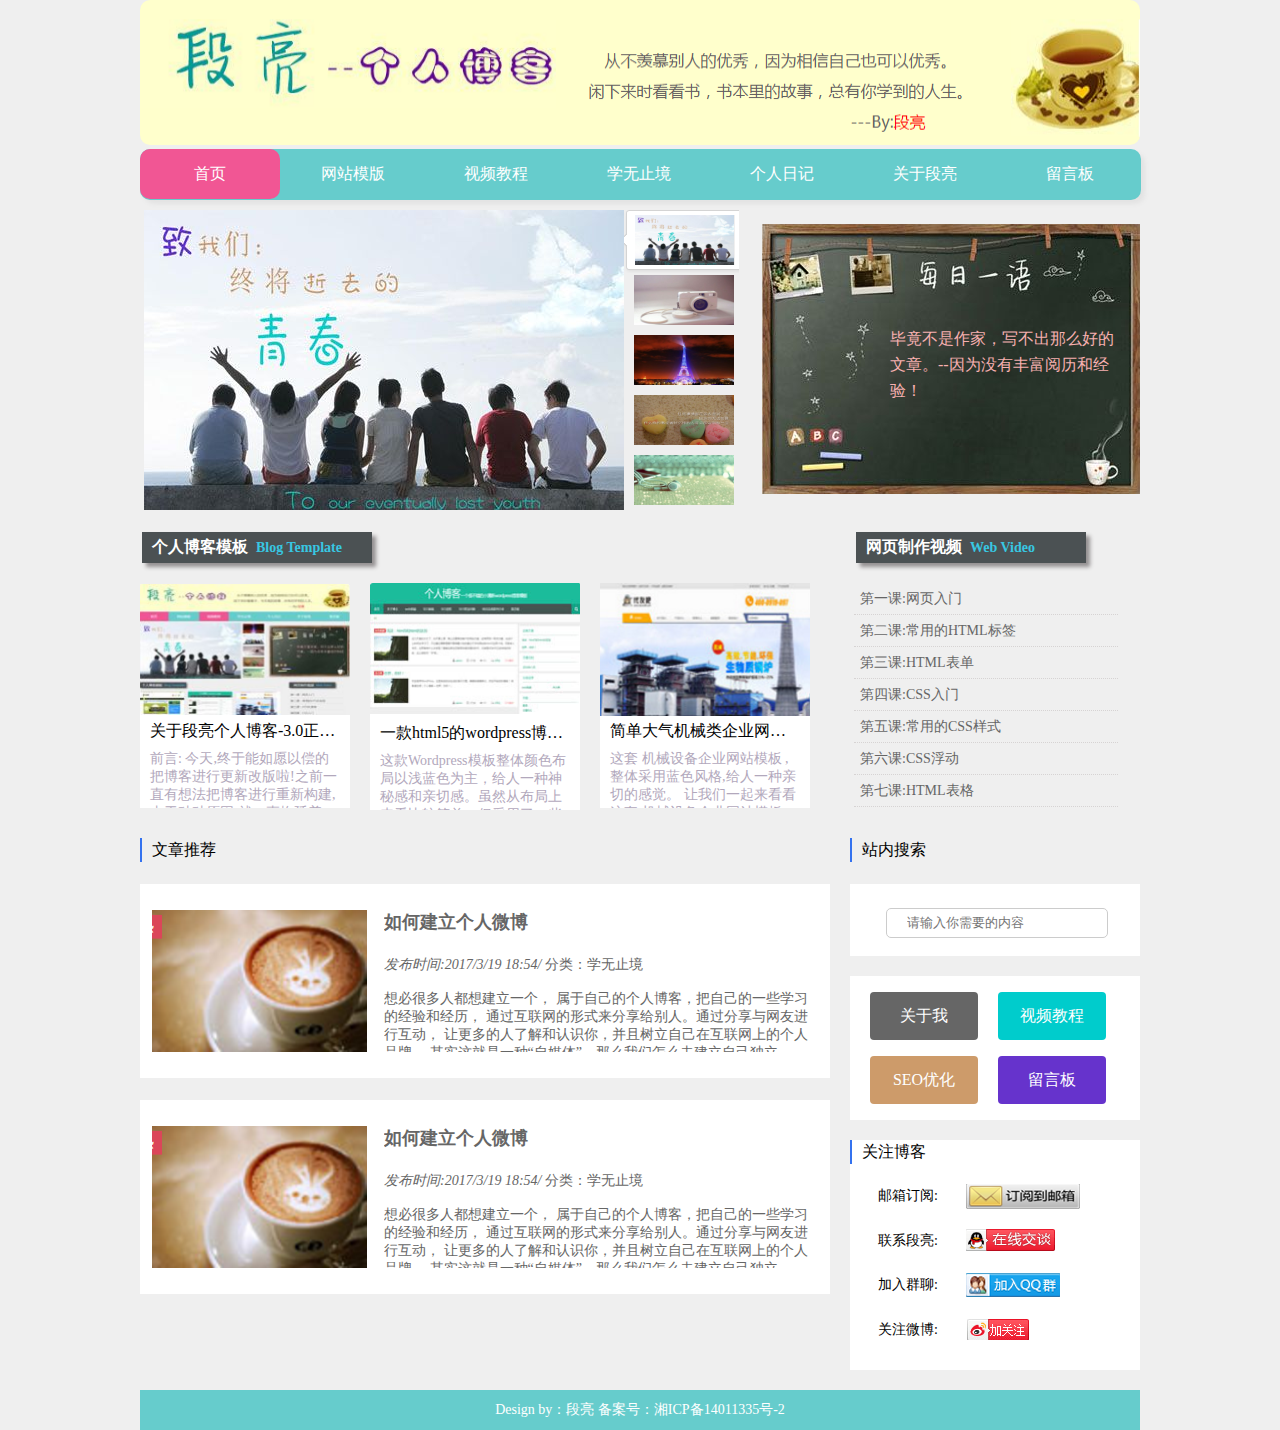
<file: 段亮博客/index.html>
<!DOCTYPE html>
<html lang="en">
<head>
    <meta charset="UTF-8">
    <title>Title</title>
    <script src="js/jquery.js"></script>
    <style>
        a{
            border: 0;
        }
        *{
            padding: 0;
            margin: 0;
        }
        h1,h2,h3,h4{
            font-family: Microsoft YaHei;
        }
        body{
            background: #efefef;
            font-size: 14px;
            font-family: Microsoft YaHei;
        }
        a{
            color: #666;
            text-decoration: none;
        }
        li{
            list-style: none;
        }
        .width-1000{
            width: 1000px;
            margin: 0 auto;
        }
        .bg-white{
            background: #fff;
        }
        img{
            vertical-align: middle;
        }
        #header{
            margin-bottom: 4px;
        }
        #header img{
            border-radius: 10px;
            width: 1000px;
            height: 145px;

        }
        #nav{

        }
        #nav ul{
            box-shadow: 4px 4px 4px #e3e3e3;
            border-radius: 10px;
            width: 1001px;
            height: 51px;
            background: #66cccc;
        }
        #nav li{
            margin-right:3px;
            border-radius: 10px;
            text-align: center;
            float: left;
        }
        #nav ul li:nth-child(1){

            background: #f15694;

        }
        #nav ul li:nth-child(7){
            margin-right: 0;
        }
        #nav li #navEnd{
            width: 143px;
        }
        #nav li:hover{
            background: #f15694;
        }
        #nav li a{
            width: 140px;
            display: block;
            color: #ffffff;
            font-size:16px;
            line-height:50px;
        }

        #banner{
            margin-top: 10px;
            height: 300px;

        }
        #banner .banner-left{
            margin-left: 4px;
            float: left;
            width: 618px;
            height: 100%;
        }
        #banner .banner-content{
            float: left;
            /*height: 300px;*/
            /*width: 480px;*/

        }
        #banner .banner-content ul {
            position: relative;
            height: 300px;
            width: 480px;
        }
        #banner .banner-content ul li{
            position: absolute;
            top: 0;
            left:0;
            opacity: 1;
        }


        #banner .switch-image-box{

            overflow: hidden;
            position: relative;
            padding-left: 5px;
            float: left;

        }
        #banner .switch-image-box .select-box{
            position: absolute;
            left: -4px;
            top:0;
        }
        #banner .switch-image-box li{
            padding: 5px;
        }
        #banner .switch-image-box li img{
            width: 100px;
            height: 50px;
        }
        #banner .banner-right{
            width: 378px;
            height: 270px;
            margin-top: 14px;
            float: right;
            background: url("images/everydaybg.jpg") no-repeat center;

        }
        #banner .banner-right .banner-right-text{

            width: 226px;
            height: 90px;
            float: right;
            margin-top: 102px;
            color: #f7b0b0;
            line-height:26px;
            font-size: 16px;
            padding-right: 24px;

        }


        #blog-module{
            margin-top: 22px;
        }
        #blog-module:after{
            content: '';
            display: block;
            clear: both;
        }
        #blog-module h2{
            margin-left: 2px;
            width: 220px;
            color: #ffffff;
            padding-left: 10px;
            font-size: 16px;
            line-height: 30px;
            background: #4b5153;
            box-shadow: 4px 4px 4px #949091;
        }
        #blog-module h2 span{
            font-size: 14px;
            color: #38c7e2;
            padding-left: 8px;
        }
        #blog-module .blog-template{
            float: left;
        }
        #blog-module ul{
            margin-top: 20px;
        }
        #blog-module .blog-template ul li{
            margin-right: 20px;
            float: left;
            background: #ffffff;
            width: 210px;
        }
        #blog-module .blog-template ul li:hover{
            box-shadow: 0 4px 4px #666;
        }
        #blog-module .blog-template ul li img{
            width: 210px;
        }
        #blog-module ul li h4{

            padding: 0 10px;
            height: 30px;
            line-height: 30px;

            overflow: hidden;
            white-space: nowrap;
            text-overflow: ellipsis;

            font-size: 16px;
            font-weight: 500;
            color: #000;
            text-align: center;
        }
        #blog-module ul li p{
            font-size: 14px;
            overflow: hidden;
            height: 54px;
            color: #b2a8bc;
            padding: 4px 10px;
        }
        #blog-module .web-video{
            padding-left: 24px;
            float: left;

        }
        #blog-module .web-video a{
            display: block;
            width: 264px;
            height: 32px;
            padding-left:6px;
            line-height: 32px;
            color: #666666;
            box-sizing: border-box;
            border-bottom: 1px dotted #d6d3d3;


        }
        #blog-module .web-video a:hover{
            background: #6eb88c;
            color: #fff;
            padding-left: 16px;
        }


        #main-content{
            margin-top: 28px;
        }
        #main-content:after{
            content: '';
            display: block;
            clear: both;
        }
        #main-content h3{
            font-size: 16px;
            height: 24px;
            line-height: 24px;
            font-weight: 400;
            padding-left: 10px;
            border-left: 2px solid #3472ef;
        }
        #main-content .main-content-box{
            float: left;

        }


        #main-content  .main-content-slide{
            float: left;
        }
        #main-content  .main-content-box ul.message-list{
            margin-top: 20px;
        }
        #main-content ul.message-list li{
            background: #ffffff;
            width: 690px;
            height: 194px;
            margin-top: 22px;
        }
        #main-content li .item-header{
            float: left;
            margin-top: 26px;
            margin-left: 12px;
            background: red;
        }
        #main-content li .item-header img{
            height: 142px;
            width: 216px;
        }
        #main-content li .item-body{
            float: left;
            height: 142px;
            width: 436px;
            margin-top:26px;
            margin-left:16px;
            overflow: hidden;
        }
        #main-content .item-body h4{
            font-size: 18px;
            font-weight: 600;
            margin-bottom: 22px;
        }
        #main-content .item-body p{
            margin-top: 16px;
        }
        #main-content .main-content-slide{
            margin-left: 20px;
            width: 290px;
        }
        #main-content .search{
            margin-top: 22px;
            background: #ffffff;
            height: 72px;
            box-sizing: border-box;
            padding-top: 24px;
            padding-left: 36px;
        }
        #main-content .search input{
            width: 200px;
            height: 28px;
            padding-left: 20px;
            border-radius: 5px;
            border: 1px solid #ccc;
        }
        #main-content .slide-nav{
            margin-top: 20px;
            background: #ffffff;
            height: 144px;
        }
        #main-content .slide-nav li{
            float: left;
            margin-left: 20px;
            margin-top: 16px;
            border-radius: 4px;
        }
        #main-content .slide-nav li:nth-child(1){
            background: #666;

        }
        #main-content .slide-nav li:nth-child(2){
            background: #00cccc;

        }
        #main-content .slide-nav li:nth-child(3){
            background: #cc9966;

        }
        #main-content .slide-nav li:nth-child(3){
            background: #cd9b6a;

        }
        #main-content .slide-nav li:nth-child(4){
            background: #6633cc;

        }

        #main-content .slide-nav li a{
            display: block;
            width: 108px;
            height: 48px;
            line-height: 48px;
            text-align: center;
            font-size: 16px;
            color: #fff;
        }
        #main-content .slide-nav li a:hover{
            transition: 2s all;
           transform: rotate(720deg);
            background: rgba(236,236,236,0.3);


        }
        #main-content .contact{

            margin-top: 20px;
            background: #ffffff;
            height: 230px;
        }
        #main-content .contact ul li{
            margin-top: 20px;
        }
        #main-content .contact ul li:after{
            content: '';
            clear: both;
            display: block;
        }
        #main-content .contact ul li p{
            line-height: 24px;
            padding-left: 28px;
            float: left;
        }
        #main-content .contact ul li a{
            margin-left: 28px;
            float: left;
        }
        #footer{
            text-align: center;
           height: 40px;
            background: #66cccc;
            margin-top: 20px;
        }
        #footer p{
            line-height: 40px;
            color: #fff;
        }
    </style>
</head>
<body>
<!--http://www.duanliang920.com/-->

<!--header开始-->
<div id="header" class="width-1000">
    <img src="images/header.png" alt="">
</div>
<!--header结束-->
<!--nav开始-->
<div id="nav" class="width-1000">
    <ul >
        <li><a href="#">首页</a></li>
        <li><a href="#">网站模版</a></li>
        <li><a href="#">视频教程</a></li>
        <li><a href="#">学无止境</a></li>
        <li><a href="#">个人日记</a></li>
        <li><a href="#">关于段亮</a></li>
        <li><a href="#" id="navEnd">留言板</a></li>
    </ul>

</div>
<!--nav结束-->
<!--banner开始-->
<div id="banner" class="width-1000">
    <div class="banner-left">
        <div class="banner-content">
            <ul>

                <li><img src="images/s-banner2.jpg" alt=""></li>
                <li><img src="images/s-banner3.jpg" alt=""></li>
                <li><img src="images/s-banner4.jpg" alt=""></li>
                <li><img src="images/s-banner5.jpg" alt=""></li>
                <li><img src="images/s-banner1.jpg" alt=""></li>
            </ul>


        </div>
        <div class="switch-image-box">
            <div class="select-box">
                <img src="images/kuang.png" alt="">
            </div>
            <ul>
                <li><img src="images/s-banner1.jpg" alt=""></li>
                <li><img src="images/s-banner2.jpg" alt=""></li>
                <li><img src="images/s-banner3.jpg" alt=""></li>
                <li><img src="images/s-banner4.jpg" alt=""></li>
                <li><img src="images/s-banner5.jpg" alt=""></li>
            </ul>

        </div>
    </div>
    <div class="banner-right">
        <p class="banner-right-text">毕竟不是作家，写不出那么好的文章。--因为没有丰富阅历和经验！</p>
    </div>

</div>

<!--banner结束-->
<!--blog-module开始-->
<div id="blog-module" class="width-1000">
    <div class="blog-template">
        <h2>个人博客模板<span>Blog Template</span></h2>
        <ul>
            <li>
                <a href="#"><img src="images/tem1.png" alt="">
                    <h4>关于段亮个人博客-3.0正式版本 </h4>
                    <p>前言: 今天,终于能如愿以偿的把博客进行更新改版啦!之前一直有想法把博客进行重新构建,由于种种原因,就一直拖延着。 或许这也跟自己的懒惰,有一定程度的关系吧! 好啦,废话不多说,说说今天的正题吧!以及为什么要重新对博客进行优化构建呢? 原因如下: 1、代码</p>
                </a>
            </li>
            <li>
                <a href="#"><img src="images/tem2.png" alt="">
                    <h4>一款html5的wordpress博客模板 </h4>
                    <p>这款Wordpress模板整体颜色布局以浅蓝色为主，给人一种神秘感和亲切感。虽然从布局上来看比较简单，但采用了一些CSS3特效，确使网站整体提升了一个档次。 首页板块： 留言板块： 点击下载</p>
                </a>
            </li>
            <li>
                <a href="#"><img src="images/tem3.png" alt="">
                    <h4>简单大气机械类企业网站模板</h4>
                    <p>这套 机械设备企业网站模板 ,整体采用蓝色风格,给人一种亲切的感觉。 让我们一起来看看这套 机械设备企业网站模板, 有哪些模块: 1、首页 2、关于我们 3、最新资讯4、产品展示5、售后服务6、荣誉资质 7、在线预订 8、联系我们,这几个模块组成。 网站页面截图-</p>
                </a>
            </li>
        </ul>
    </div>
    <div class="web-video">
        <h2>网页制作视频<span>Web Video</span></h2>

        <ul>
            <li><a href="#">第一课:网页入门</a></li>
            <li><a href="#">第二课:常用的HTML标签</a></li>
            <li><a href="#">第三课:HTML表单</a></li>
            <li><a href="#">第四课:CSS入门</a></li>
            <li><a href="#">第五课:常用的CSS样式</a></li>
            <li><a href="#">第六课:CSS浮动</a></li>
            <li><a href="#">第七课:HTML表格</a></li>
        </ul>
    </div>
</div>
<!--blog-module结束-->
<!--main-content开始-->
<div id="main-content" class="width-1000">
    <div class="main-content-box">
        <h3>文章推荐</h3>
        <ul class="message-list">
            <li>
                <a href="#">

                    <div class="item-header">
                        <img src="images/msgheader.png" alt="">
                    </div>
                    <div class="item-body">
                        <h4>如何建立个人微博</h4>
                        <em>发布时间:2017/3/19 18:54/</em>
                        <span>分类：学无止境</span>
                        <p>想必很多人都想建立一个，
                            属于自己的个人博客，把自己的一些学习的经验和经历，
                            通过互联网的形式来分享给别人。通过分享与网友进行互动，
                            让更多的人了解和认识你，并且树立自己在互联网上的个人品牌，
                            其实这就是一种“自媒体”。那么我们怎么去建立自己独立...</p>
                    </div>
                </a>
            </li>
            <li>
                <a href="#">

                    <div class="item-header">
                        <img src="images/msgheader.png" alt="">
                    </div>
                    <div class="item-body">
                        <h4>如何建立个人微博</h4>
                        <em>发布时间:2017/3/19 18:54/</em>
                        <span>分类：学无止境</span>
                        <p>想必很多人都想建立一个，
                            属于自己的个人博客，把自己的一些学习的经验和经历，
                            通过互联网的形式来分享给别人。通过分享与网友进行互动，
                            让更多的人了解和认识你，并且树立自己在互联网上的个人品牌，
                            其实这就是一种“自媒体”。那么我们怎么去建立自己独立...</p>
                    </div>
                </a>
            </li>
        </ul>
    </div>
    <div class="main-content-slide">
        <h3>站内搜索</h3>
        <div class="search">
            <input type="text" placeholder="请输入你需要的内容">
        </div>
        <div class="slide-nav">
            <ul>
                <li><a href="#">关于我</a></li>
                <li><a href="#">视频教程</a></li>
                <li><a href="#">SEO优化</a></li>
                <li><a href="#">留言板</a></li>
            </ul>
        </div>
        <div class="contact">
            <h3>关注博客</h3>
            <ul>
                <li><p>邮箱订阅:</p><a href="#"><img src="images/email.png" alt=""></a></li>
                <li><p>联系段亮:</p><a href="#"><img src="images/qq.png" alt=""></a></li>
                <li><p>加入群聊:</p><a href="#"><img src="images/qqqun.png" alt=""></a></li>
                <li><p>关注微博:</p><a href="#"><img src="images/guanzhu.png" alt=""></a></li>
            </ul>
        </div>
    </div>
</div>
<!--main-content结束-->
<div id="footer" class="width-1000">
<p>Design by：段亮 备案号：湘ICP备14011335号-2</p>
</div>


<script>
    $(document).ready(function () {
        var bannerContent=$(".banner-content ul li");
        var index=0;
        var selectImage=$("#banner,.select-box");
        var timer=setInterval(function () {
            bannerContent.eq(index).fadeIn().siblings().fadeOut('fast');
            index++;
            if(index==bannerContent.length){
                index=0;
            }

            selectImage.animate({top:(index*60)+"px"},400);

        },2000);
    });
</script>
</body>
</html>
</file>
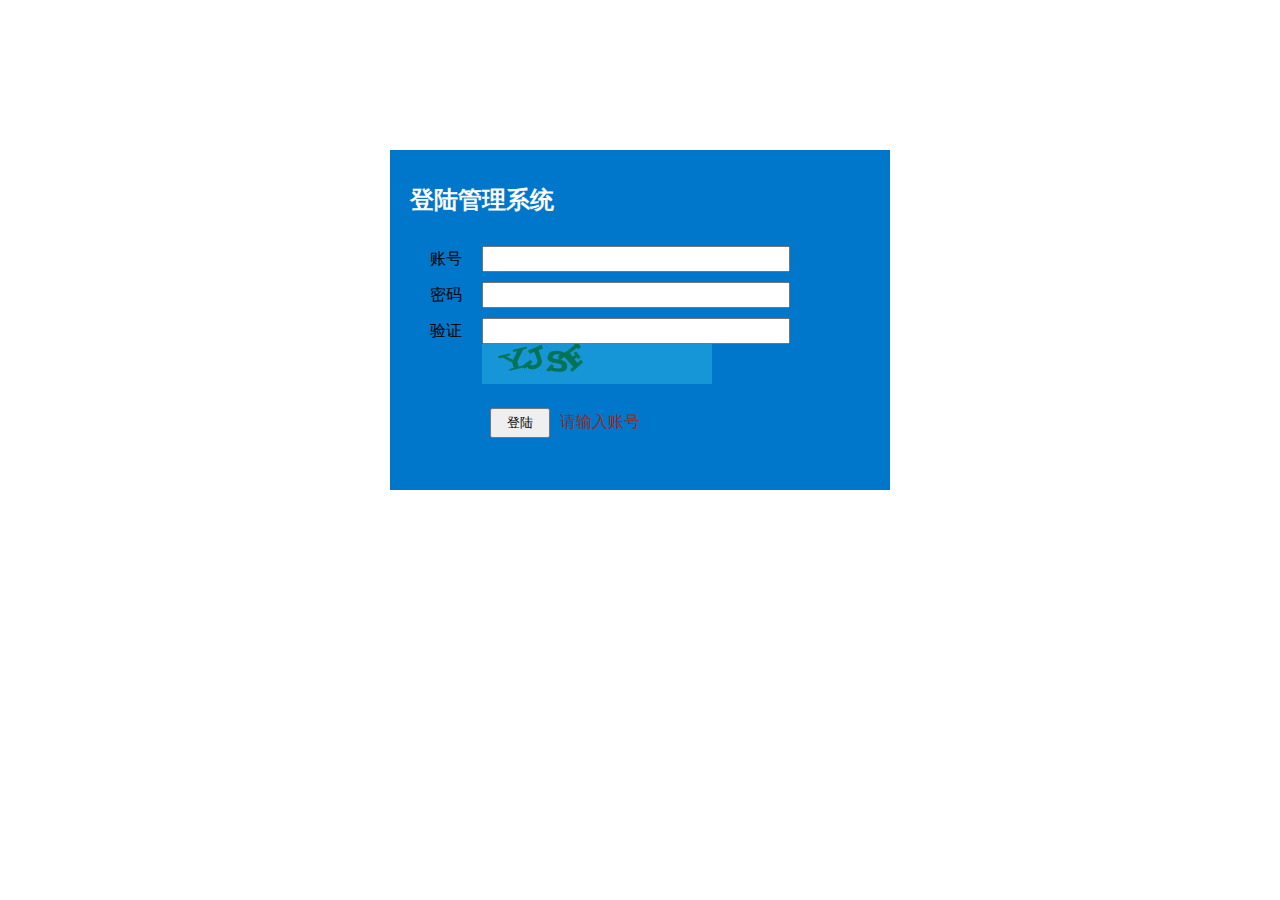
<file: 网站后台/index.html>
<!DOCTYPE html>
<html lang="en">
<head>
    <meta charset="UTF-8">
    <title>Title</title>
    <link rel="stylesheet" href="css/log.css"/>
</head>
<body>

<div class="log">
    <h2>登陆管理系统</h2>
    <ul>
        <li><span>账号</span><input type="text" name="user"/></li>
        <li><span>密码</span><input type="password" name="pwd" /></li>
        <li><span>验证</span><input type="text" name="verify" /></li>
        <li><img src="img/verifyimg.png" alt=""></li>
        <li><input type="button" name="log" value="登陆" class="btn"/><span class="mAlert">请输入账号</span></li>
    </ul>
</div>
<script src="js/jquery.min.js"></script>
<script src="js/index.js"></script>
</body>
</html>
</file>
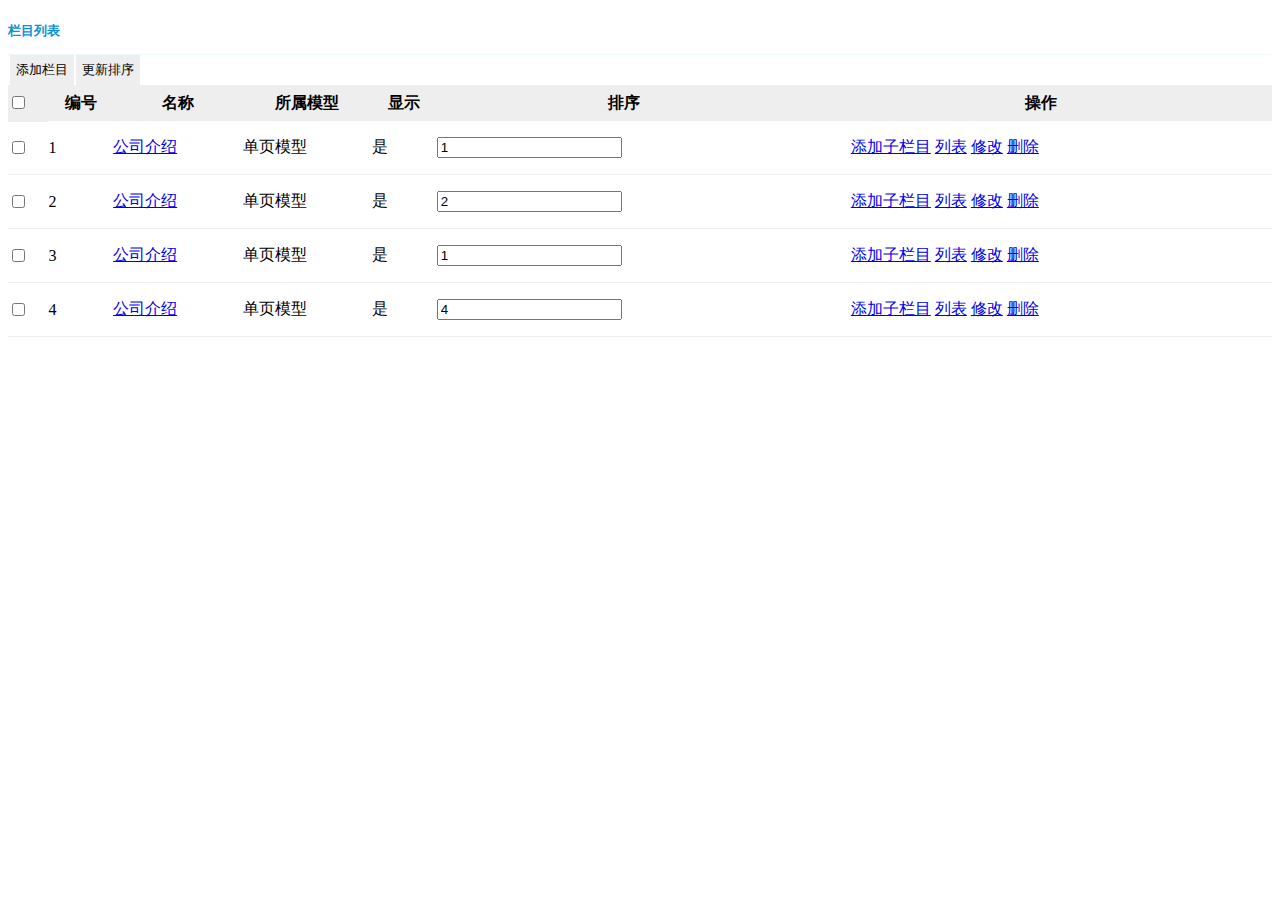
<file: 网站后台/lmmanger.html>
<!DOCTYPE html>
<html lang="en">
<head>
    <meta charset="UTF-8">
    <title>Title</title>
    <link rel="stylesheet" href="css/ifbasic.css">
</head>
<body>
<div class="lm-head">
    <h5 class="bl-title">栏目列表</h5>
</div>
<div  class="mennu">
    <button class="btn-default">添加栏目</button>
    <button class="btn-default">更新排序</button>
</div>
<table class="tab" >
    <thead>
    <tr>
        <td><input type="checkbox"></td>
        <th>编号</th>
        <th>名称</th>
        <th>所属模型</th>
        <th>显示</th>
        <th>排序</th>
        <th>操作</th>
    </tr>
    </thead>
    <tbody>
    <!--1行-->
    <tr>
        <td><input type="checkbox"></td>
        <td>1</td>
        <td><a href="#">公司介绍</a></td>
        <td>单页模型</td>
        <td>是</td>
        <td><input type="text" value="1"></td>
        <td>
            <ul>
                <li><a href="#">添加子栏目</a></li>
                <li><a href="#">列表</a></li>
                <li><a href="#">修改</a></li>
                <li><a href="#">删除</a></li>
            </ul>
        </td>
    </tr>

    <!--2行-->
    <tr><td><input type="checkbox"></td>
        <td>2</td>
        <td><a href="#">公司介绍</a></td>
        <td>单页模型</td>
        <td>是</td>
        <td><input type="text" value="2"></td>
        <td>
            <ul>
                <li><a href="#">添加子栏目</a></li>
                <li><a href="#">列表</a></li>
                <li><a href="#">修改</a></li>
                <li><a href="#">删除</a></li>
            </ul>
        </td>
    </tr>

    <!--3行-->
    <tr><td><input type="checkbox"></td>
        <td>3</td>
        <td><a href="#">公司介绍</a></td>
        <td>单页模型</td>
        <td>是</td>
        <td><input type="text" value="1"></td>
        <td>
            <ul>
                <li><a href="#">添加子栏目</a></li>
                <li><a href="#">列表</a></li>
                <li><a href="#">修改</a></li>
                <li><a href="#">删除</a></li>
            </ul>
        </td>
    </tr>


    <!--4行-->
    <tr><td><input type="checkbox"></td>
        <td>4</td>
        <td><a href="#">公司介绍</a></td>
        <td>单页模型</td>
        <td>是</td>
        <td><input type="text" value="4"></td>
        <td>
            <ul>
                <li><a href="#">添加子栏目</a></li>
                <li><a href="#">列表</a></li>
                <li><a href="#">修改</a></li>
                <li><a href="#">删除</a></li>
            </ul>
        </td>
    </tr>
    </tbody>
</table>
</body>
</html>
</file>
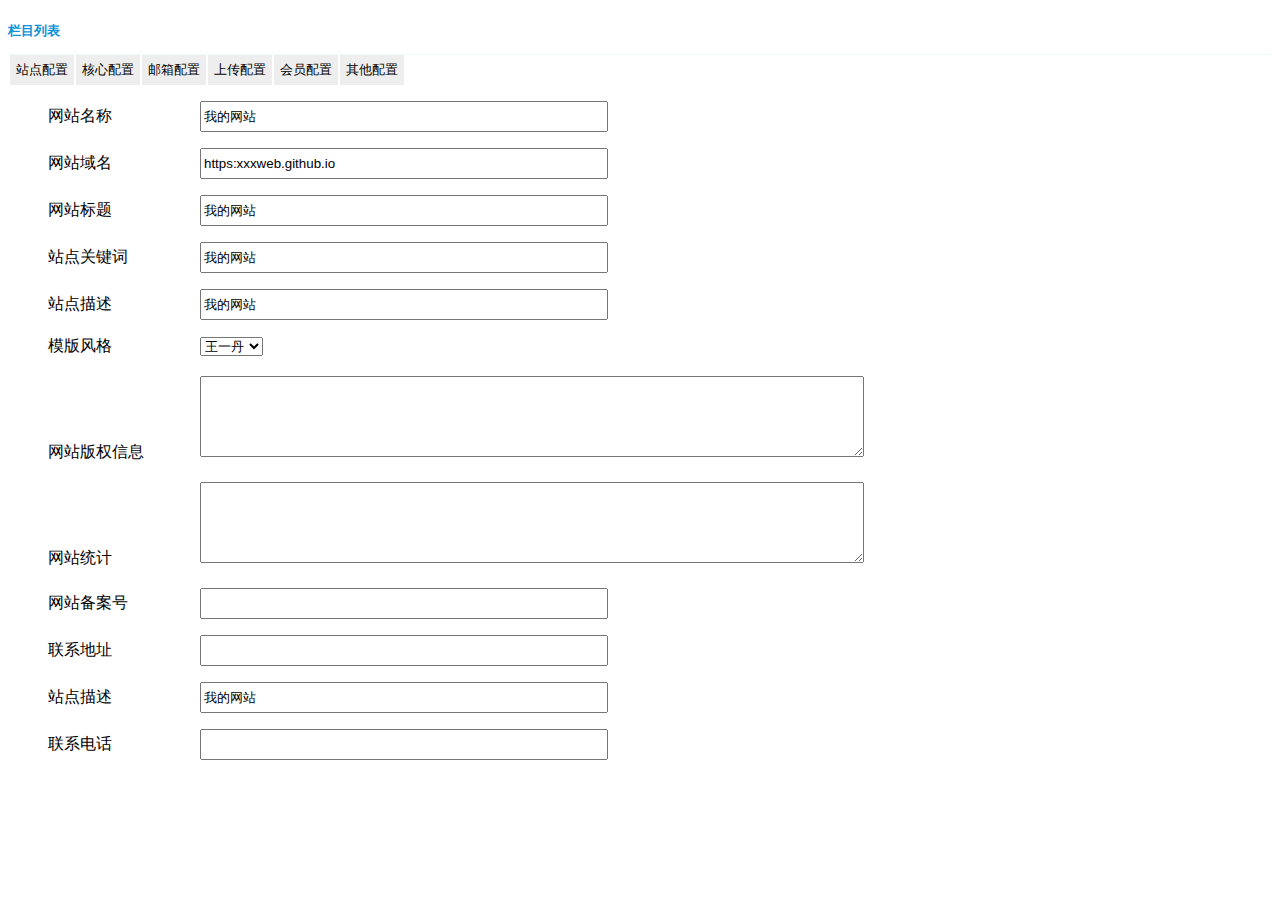
<file: 网站后台/webset.html>
<!DOCTYPE html>
<html lang="en">
<head>
    <meta charset="UTF-8">
    <title>Title</title>
    <link rel="stylesheet" href="css/ifbasic.css">
</head>
<body>
<div class="lm-head">
    <h5 class="bl-title">栏目列表</h5>
</div>
<div  class="mennu">
    <button class="btn-default">站点配置</button>
    <button class="btn-default">核心配置</button>
    <button class="btn-default">邮箱配置</button>
    <button class="btn-default">上传配置</button>
    <button class="btn-default">会员配置</button>
    <button class="btn-default">其他配置</button>
</div>
<div class="web-main">
    <form action="/">
        <ul><li class="li-title">网站名称</li><li class="li-detail"><input type="text" value="我的网站"></li></ul>
        <ul><li class="li-title">网站域名</li><li class="li-detail"><input type="text" value="https:xxxweb.github.io"></li></ul>
        <ul><li class="li-title">网站标题</li><li class="li-detail"><input type="text" value="我的网站" /></li></ul>
        <ul><li class="li-title">站点关键词</li><li class="li-detail"><input type="text" value="我的网站"></li></ul>
        <ul><li class="li-title">站点描述</li><li class="li-detail"><input type="text" value="我的网站"></li></ul>
        <ul><li class="li-title">模版风格</li><li><select>
            <option value="0" selected>default</option><br />
            <option value="1" selected>王一丹</option>
        </select></li>
        </ul>
        <ul><li class="li-title">网站版权信息</li><li class="li-detail"><textarea rows="5" cols="80"></textarea></li></ul>
        <ul><li class="li-title">网站统计</li><li class="li-detail"><textarea rows="5" cols="80"></textarea></li></ul>
        <ul><li class="li-title">网站备案号</li><li class="li-detail"><input type="text" value=""></li></ul>
        <ul><li class="li-title">联系地址</li><li class="li-detail"><input type="text" value=""></li></ul>
        <ul><li class="li-title">站点描述</li><li class="li-detail"><input type="text" value="我的网站"></li></ul>
        <ul><li class="li-title">联系电话</li><li class="li-detail"><input type="text" value=""></li></ul>
    </form>
</div>
</body>
</html>
</file>
<file: bootstrap麦子学院/css/mycss.css>
body,a,ul,li,div,img{
    padding: 0;
    margin: 0;
}
h2,h1{
    font-weight: bold;
}
.navbar-default{
    box-shadow: 0 2px 1px #666666;
}
.navbar-default .navbar-brand{
    font-weight: bold;
    height: 70px;
    line-height: 35px;
    font-size: 26px;
    color: #2aabd2;
}
.navbar-default .navbar-nav  li a{
    font-size: 16px;
    font-weight: bold;
    height: 70px;
    line-height: 35px;
}
#bigimg{
    text-align: center;
    color: #ffffff;

    background: url("../images/home-bg.jpg");
    margin-top: 70px;
}
.lvjing{
    padding:70px 0;
    width: 100%;
    height: 100%;
    background-color: rgba(10,10,10,0.7);
}
#bigimg p{
    font-size: 15px;
    line-height: 30px;
}
#bigimg img{
    margin-top: 30px;
    margin-bottom: 30px;
}
#bbs{
    margin-top: 20px;
    padding: 80px;
}
#bbs .row div{
    text-align: center;
}
#bbs .row div a{
    color: #0b0809;
    text-decoration: none;
}
#bbs .row div a img{
    margin-top: 10px;
}
#bbs .row div:hover{
    background-color:rgba(60,50,65,0.1);
}
#html5,#bootstrap{
    margin-top: 20px;
    padding-top: 60px;
}
#html5{
    background-color: #f8f8f8;
}
#html5 p,#bootstrap p{
    margin-top: 20px;
    line-height: 30px;
}
#html5 p span,#bootstrap p span{
    text-align: center;
    line-height: 30px;
    border-radius: 50%;
    margin-right: 10px;
    background-color: #2aabd2;
    width: 30px;
    height: 30px;
}
#course{
    padding-bottom: 50px;
    background-color: #f8f8f8;
    margin-top: 40px;
    padding-top: 80px;
    text-align: center;
}
.course{
    background-color: #ffffff;
    margin: 20px 0;
    padding-bottom: 30px;
}
.course a{
    margin-top: 24px;
}
#app{
    padding: 80px 0;
}
#app .container .row .col-md-6 p{
     line-height: 30px;
}
#app .container .row .col-md-6 button{
    margin-top: 40px;
    margin-bottom: 20px;
}
#contact{
    color: #ffffff;
    background: url("../images/contact-bg.png");
}
#contact h1 span{
    margin-right: 20px;
}
#contact .row p{
    line-height: 26px;
    margin-bottom: 20px;
}
#contact .row address p{
    /*line-height: 30px;*/
}
#contact .row address{
}
#contact input{
    margin-top: 12px;
    width: 100%;
    height: 50px;
}
#contact input[type=button]{
    border: none;
    background-color: #599d75;
}
#contact textarea{
    margin-top: 12px;
    width: 100%;
    height: 100px;
}
#footer{
    padding-top: 30px;
     height: 80px;
    text-align: center;
}
#footer p{
}
</file>
<file: taobao/index.css>
* {
	padding: 0;
	margin: 0;
	border: 0;
}

body {
	font: 12px/1.5 tahoma, arial, 'Hiragino Sans GB', '\5b8b\4f53', sans-serif;
	background: #f1f1f1;
}

a {
	text-decoration: none;
	color: #6c6c6c;
}

a:hover {
	color: #f22e00;
}

li {
	list-style: none;
}

.width-1190 {
	width: 1190px;
	margin: 0 auto;
}

.width-990 {
	width: 990px;
	margin: 0 auto;
}

.text-red {
	color: #f22e00;
}
.clearfix:before, .clearfix:after {
    content: " ";
    display: table;
}
 .clearfix:after {
 	content: '';
    height: 0;
    line-height: 0;
    visibility: hidden;
    clear: both;

}

.clearfix {
	
}

.color-orange {
	color: #ff5602;
}

.bg-orange {
	background: #ff5602;
}

.header {
	background: #f2f2f2;
}


/*header*/


/*left*/

.header .site-nav {
	height: 35px;
	border-bottom: 1px solid #e3e3e3;
}

.site-nav .site-nav-l {
	float: left;
}

.site-nav .site-nav-l {
	float: left;
}

.header .site-nav .site-nav-menu {
	float: left;
	height: 35px;
}

.header .site-nav .site-nav-menu a>span {
	padding: 0 3px;
}

.header .site-nav a {
	float: left;
	display: block;
	height: 35px;
	line-height: 35px;
	font-size: 12px;
	margin-right: 7px;
}

.site-nav-l .nav-mobile {
	margin-left: 7px;
}


/*header right*/

.site-nav .site-nav-r {
	float: right;
}

.site-nav .site-nav-r .site-nav-arrow {
	float: right;
	display: block;
	width: 12px;
	height: 6px;
	overflow: hidden;
	margin-top: 18px;
}

.site-nav .site-nav-icon {
	font-size: 10px;
	display: block;
	font-weight: bold;
	margin-top: -19px;
	transform: rotate(45deg);
}

.site-nav-r .site-nav-pipe {
	float: left;
	height: 35px;
	width: 1px;
	color: #6c6c6c;
	font-size: 14px;
	line-height: 35px;
	margin-right: 6px;
}

.site-nav-r .site-nav-menu-list {
	position: relative;
	z-index: 1000;
	margin-top: 34px;
}

.site-nav-r .site-nav-menu:hover {
	background: #fff;
}

.site-nav-r .site-nav-menu:hover .site-nav-menu-panel {
	display: block;
}

.site-nav-r .site-nav-menu-list .site-nav-menu-panel {
	display: none;
	position: absolute;
	top: 0;
	left: 0;
	overflow: hidden;
	border-bottom: 1px solid #F2F2F2;
	border-left: 1px solid #F2F2F2;
	border-right: 1px solid #F2F2F2;
	background: #fff;
}

.site-nav-menu-list .site-nav-menu-panel a {
	display: block;
	white-space: nowrap;
	padding: 0 5px;
	width: 100%;
}

.site-nav-menu-list .site-nav-menu-panel a:hover {
	background: #f2f2f2;
}


/*header结束*/


/*search-box*/


.log {
	float: left;
}

.log .log-a {
	display: block;
	width: 142px;
	height: 58px;
	margin-left: 22px;
	margin-top: 20px;
	background: url(images/tblog.jpg) no-repeat;
}

.search-box {
	background: #fff;
	
}
.search-box-main{
	padding: 30px 0 20px 0;
	background: #fff;
}
.search-box .search-wrap {
	position: relative;
	margin-left: 265px;
	margin-right: 300px;
}

.search-wrap .search-tipes {
	position: absolute;
	right: -34px;
	top: 32px;
}

.search-tab .search-tab-item {
	float: left;
	width: 50px;
	height: 25px;
	line-height: 25px;
}

.search-top .search-tab {
	height: 24px;
}

.search-top .search-tab-item {
	float: left;
	width: 50px;
	height: 24px;
	text-align: center;
	color: #ff4400;
	cursor: pointer;
}

.search-top .search-tab-item:hover {
	background: #f9e6e6;
}

.search-top .search-tab-item-active {
	background: #ff5400;
	color: #fff6f2;
}

.search-top .search-panel {
	position: relative;
	padding: 4px;
	background: #ff5400;
}

.search-top #search-text {
	width: 472px;
	height: 22px;
	padding: 6px;
}

.search-top #search-btn {
	width: 122px;
	height: 30px;
	font-size: 18px;
	font-weight: 700;
	color: #fffbf9;
	background: #ff5400;
}

.search-top .search-ico {
	position: absolute;
	right: 144px;
	top: 16px;
	width: 18px;
	height: 14px;
	background: url(images/sprit.jpg) no-repeat;
}

.search-wrap .search-hot-item {
	float: left;
	margin-left: 10px;
	display: inline;
}

.search-wrap .search-hot-item-first {
	margin-left: 0;
}

.search-wrap .search-hot-item-last {
	float: right;
}

.search-wrap .search-hot-item-active a {
	color: #ff5400;
}

.nav {
	background: #fff;
	height: 34px;
}

.nav .nav-list {
	float: right;
}

.nav .nav-item {
	display: inline;
	padding-bottom: 0 5px;
	float: left;
	margin-left: 8px;
	font-size: 14px;
	font-weight: 700;
}

.nav .nav-item a:hover {
	color: #fff;
	background: #ff5602;
	border-radius: 12px;
}

.nav .nav-item a {
	display: block;
	height: 28px;
	line-height: 28px;
	padding: 0 4px;
}

.nav .pipe {
	font-weight: 200;
}

.screen-outer {
	margin-top: 10px;
}

.screen-outer .main {
	float: left;
	width: 900px;
}
.screen-outer .main {
	position: relative;
}

.screen-outer .market {
	float: left;
	position: relative;
	margin-top: -44px;
	width: 190px;
	height: 555px;
	overflow: hidden;
}
.main .market-header {
	height: 33px;
}

.main .market-header a {
	display: block;
	height: 33px;
	width: 190px;
}

.main .market-header h3 {
	color: #fff;
	line-height: 33px;
	text-indent: 10px;
}

.main .maket-item {
	line-height: 30px;
	font-size: 13px;
	padding: 0 10px;
	height: 30px;
	vertical-align: middle;
}

.main .maket-item a {
	color: #fff;
}

.main .maket-item .right {
	color: #fff;
	float: right;
}

.main .market-ad {
	height: 41px;
	width: 190px;
	background: url(images/marketad.jpg) no-repeat;
}

.main .showGoods {
	display: none;
	position: absolute;
	top: -10px;
	left: 190px;
	width: 692px;
	height: 518px;
	border: 2px solid #ff5a02;
	z-index: 1005;
	background: #fff;
	z-index: 1100;
}
.main .main-center{
	float: left;
	margin-left: 10px;
	display: inline;
}
.main .slideshow{
	overflow: hidden;
	position: relative;
	width: 520px;
	height: 280px;
	margin-bottom: 10px;
}
.main .lun-box{
	position: absolute;
	left: 0;
	top: 0;
	width:2610px;
	height: 280px;	
}
.main .lun-item{
	float: left;
	width: 520px;
	height: 280px;	
}
.main .promo-nav{
	position: absolute;
	bottom: 15px;
	left: 50%;
	
	border-radius: 10px;
	text-align: center;
	background-color: rgba(255,255,255,.3);
}
.promo-nav-item{
	float: left;
	margin-left:9px;
	 background: #B7B7B7;
	 border-radius: 50%;
}
.promo-nav-item:first-child{
	margin-left: 0;
}
.promo-nav-item a{
	display: block;
	width: 9px;
	height: 9px;  
}
.main .promo-nav .active{
	background:#ff4400;
}
.sub-col{
	float: right;
	margin-right: 10px;
}
.sub-col img{
	width: 160px;
	height: 280px;
}
.main .tianmao{
	display: inline;
	margin-top: 10px;
	width: 520px;
}
.main .tm-hd img{
	width: 520px;
	height: 20px;
}
.main .tm-bd{
	width: 520px;
	height: 200px;
	position: relative;
	overflow: hidden;
}
.main .tmall-box{
	position: absolute;
	left: 0;
	top: 0;
	width: 2600px;
}
.main .tmall-box li{
	float: left;
}
main .tmall-box img{
	width: 520px;
	height: 200px;
}
.sub-col .col2 img{
	width: 160px;
	height: 200px;
	
}
.sub-col h5{
    font-size: 12px;
    font-weight: 400;
    background: #f1f1f1;
    color: #a1a1a1;
    line-height: 24px;
    padding-top: 6px;	
}
.main .belt{
	float: left;
	margin-top: 10px;
	width: 900px;
	height: 76px;
	background: #fff;
}
.belt .belt-item{
	
	float: left;
}
.belt .belt-item a{
	display: block;
	width: 180px;
	height: 74px;
}
.belt-item a img{
	height: 60px;
	width: 60px;
    margin-top: 4px;
    margin-right: 8px;
    margin-left: 10px;
    border: 1px solid #ededed;
    border-radius: 50%;
    background-clip: padding-box;
    float: left;
}
.belt-item a strong{
	display: block;
	height: 24px;
    margin-top: 8px;
    display: block;
    font-size: 16px;
}
.belt-item a span{
    display: block;
    height: 16px;
    font-size: 12px;
    line-height: 16px;
}
.belt-item a:hover img{
	border: 1px solid #000;
}
.screen-outer .col-right{
	float: right;
	background: #fff;
	padding: 15px;
}
.col-right .member{
	width: 250px;
	height: 105px;
}
.col-right .member{
	text-align: center;
}
.col-right .member img{
	width: 60px;
	height: 60px;
	border-radius: 50%;
}
.col-right .member-info{
	display: block;
	margin-top: 4px;
}
.col-right p{
	margin-top: 4px;
}
.col-right p a{
	color: #ff5602;
}
.member-ft{
margin-top: 10px;	
}

.member-ft .member-nav{
	float: left;
	margin-right: 5px;
}
.member-ft .member-nav:last-child{
  margin-right: 0;
}
.member-ft .member-nav a{
	float: left;
	
	display: block;
	width: 80px;
	height: 25px;
	line-height: 25px;
	text-align: center;
	color: #fff;
	font-size: 14px;
	border-radius: 1px;
	font-weight: 700;
	
}
.member-ft .member-nav a:hover{
	color: #fff;
}
.notice{
	float: right;
	width: 280px;
	height: 100px;
	padding-top: 7px;
	margin-top: 2px;
	background: #fff;
}
.notice .notice-item{
	float: left;
	width: 56px;
	height: 22px;
	text-align: center;
	border-bottom: 2px solid transparent;
	
}
.notice .notice-item:hover{
	border-bottom: 2px solid #ff5602;
}
.notice .notice-item:hover a{
	font-weight: 700;
	color: #000;
}
.notice-detail{
	position: relative;
	width: 270px;
	height: 50px;
	margin-top: 10px;
	padding-left: 10px;
}
.notice-detail .notice-detail-item{
	 float: left;
	width: 130px;
	line-height: 24px;
	overflow: hidden;
	font-size: 12px;
}
.gonggao{
	position: absolute;
	top: 0;
	left: 10px;
	
	
}
.guize{
	position: absolute;
	top: 0;
	left: 10px;
	display: none;
}
.luntan{
	position: absolute;
	top: 0;
	left: 10px;
	display: none;
}
.anquan{
	position: absolute;
	top: 0;
	left: 10px;
	display: none;
}
.gongyi{
	position: absolute;
	top: 0;
	left: 10px;
	display: none;
}
.server{
	float: right;
	width: 280px;
	background: #fff;
	margin-top: 2px;
}
.server-item{
	border-left: 1px solid #E3E3E3;
	border-top: 1px solid #E3E3E3;
	text-align: center;
	float: left;
	width: 66px;
	height: 70px;
}
.server-item img{
	margin-top: 11px;
}
.ali-app{
	margin-top: 2px;
	float: right;
}
.ali-app img{
	width: 280px;
}
.water-full{
	position: relative;
}
.water-full .box{
	position: absolute;
	padding: 4px 0 0 4px;
	
}
.water-full .pic{
	padding: 10px;
	border-radius: 10px;
	border: 1px solid #e3e3e3;
}
.water-full .pic img{
	width: 220px;
}
.bottom-help{
	padding-top: 40px;
	padding-bottom: 50px;
	border-bottom: 1px solid #E3E3E3;
}
 .bottom-help-item{
	float: left;
	padding: 0 25px;
	width: 25%;
	box-sizing: border-box;
}
 .help-log{
	float: left;
	margin-right: 20px;
	display: block;
	width: 31px;
	height: 36px;
	background: url(images/helpLog.jpg);
}
.bottom-help-item ul{
	margin-top: 30px;
}
.bottom-help-item ul li{
	float: left;
	margin-right: 20px;
	
}
.bottom-help-item .help-title{
	line-height: 30px;
}

.footer{
	background: #fff;
}
.footer-wrap{
	background: #fff;
	padding-top:20px;
}
.footer .footer-hd{
	border-bottom: 1px solid #E3E3E3;
}
.footer ul li{
	float: left;
	margin-right: 10px;
	margin-bottom: 10px;
	
}
.footer ul li b{
	margin-left: 10px;
}
.footer-ft{
	margin-top: 20px;
}
.footer-ft img{
	width: 1190px;
	height: 77px;
}
</file>
<file: 京东/css/base.css>
body{
    font: 12px/150% Arial,Verdana,"\5b8b\4f53";
    padding: 0;
    margin: 0;
    color: #666666;
}
ul{
    list-style: none;
    padding: 0;
    margin: 0;
}
a{
    font: 12px/100% Arial;
    text-decoration: none;
}
a:link{
    color: #666666;
}
a:visited{
color: #666666;
}
a:hover{
    color: #c81623;
}
a:active{
color: #c81623;
}
li{
    text-align: left;
    padding: 0;
    margin: 0;
}
.header{
    height: 28px;
    background-color: #f1f1f1;

}
.header-bg{
    width: 1210px;
    height: 30px;
   margin-top: 0px;
    margin-left: 68px;

}
.header .left{
    position: relative;
    width: 94px;
    height: 30px;
    float: left;

}
.left i{


}

.header-bg i{

    text-align: left;
    padding-left: 9px;
    font: 12px/30px Arial;
}
.jiantou{

position: absolute;
top:14px;
    right: 10px;
    overflow: hidden;
}
.jiantou strong{
 position: relative;
    top: -10px;
}
.header .right{
    float: right;
    height: 30px;
}
.right-ul .line{
    width: 1px;
    background-color: #666666;
    height: 12px;
    margin-top: 9px;
    padding: 0;
    overflow: hidden;
}
.right li{
    position: relative;
    height: 30px;
    float: left;
    display: inline;
}
 .right-ul a{
     font: 12px/30px Arial;
 }
.dt0{
    padding-left: 9px;
    position: relative;
    padding-right:7px;
    float: left;
}
.dt1{
    padding-left: 8px;
    float: left;
    position: relative;
    padding-right:24px;
}

.free .zhuce:link{
  color: #c81623;
}
.ad{
    margin: 0px auto;
    height: 80px;
    background: url("../img/topbanner.jpg") no-repeat;
}
.footer{
  position: relative;
    width: 100%;
    z-index: 1;
}
.footer .ft-top{

    background-color: #f5f5f5;
    position: relative;
    height: 94px;
}
.footer .slogen1{
    position: absolute;
    left: 50%;
    top: 20px;
    margin-left: -606px;
}
.footer .slogen2{
    position: absolute;
    left: 50%;
    top: 20px;
    margin-left: -304px;
}
.footer .slogen3{
   position: absolute;
    left: 50%;
    top: 20px;
}
.footer .slogen4{
    position: absolute;
    left: 50%;
    top: 20px;
    margin-left: 306px;
}
.footer .ft-center{

    margin: 0px auto;
    width: 1206px;
    height: 56px;

}
.ft-center dt{
    padding-top: 10px;
    padding-bottom: 8px;
    width: 198px;
   font: 400 16px/24px "microsoft yahei";

}
.ft-center dd{
    margin: 0;
    width: 198px;
}

.ft-center dd div{
    height: 20px;
    padding: 0;
    margin: 0;
}

.ft-center dl{
  float: left;
}
.fore dt{
width: 130px;
}
.fore dd{
    width: 130px;
}
.china{
    margin-top: 30px;
    margin-right: 40px;
    float: right;
    width: 212px;
   height: 168px;
    background: url("../img/china.png") no-repeat 0px -134px;
}
.china h3{
    margin-left: 20px;
}
.china p{
    padding: 0px 10px 0px 10px;
    display: block;
}
.china .detail div{
    width: 180px;

}
.ar{
    margin-top: 0px;
float: right;
}
.ft_bottom{
    position: absolute;
    top: 300px;
    left: 72px;

   border-top: 1px solid #f5f5f5;

   margin: 0 auto;
    width: 1206px;
    height: 200px;
}
.ft_bottom .bo-top{

    width:934px;
    height: 28px;
    margin: 0 auto;
}
.ft_bottom .bo-top a{
    border-top: 1px solid #E5E5E5;
    padding:0 6px;
    margin-top: 30px;
}
.bo-center {
    width: 834px;
    margin: 0px auto;
    line-height: 18px;
}
.bo-bottom{
    width: 700px;
    height: 34px;
    margin: 0 auto;
}.bo-bottom a{
   padding-right: 16px;

 }

.nav{
    position: relative;
     height:100px;
    width: 1214px;
    margin: 0 auto;

 }
.nav-left{
    float: left;
    background: url("../img/log.gif") no-repeat;
    position: relative;
    top: 18px;
    height: 64px;
    width: 358px;

}
.nav-right{
    background-color: #f9f9f9;
    position: relative;
    border: 1px solid #dfdfdf;
    position: absolute;
    right: 64px;
    top: 24px;
    height: 36px;
    width: 142px;

}.nav-ico{
    float: left;
  position: absolute;
    top: 10px;
    left: 4px;
    display: block;

    background: url("../img/sprite.png") no-repeat 0px -60px;
    width: 24px;
    height: 20px;
 }
.nav-right a{
    position: relative;
    margin-top: 4px;
    text-align: center;
    display: block;
    height: 36px;
  font:400 14px/30px 微软雅黑;
    padding-right: 28px;
    float: right;
line-height: 26px;
}
.num{
    color: #f1f6f2;

    font:400 1px/10px 微软雅黑;
  position: absolute;
    top: -4px;
    right: 32px;
    background-color: #c81623;
    width: 18px;
    height: 10px;
  border-radius: 4px;
    display: block;
}
.nav-center{
  float: left;
     width: 544px;
    height:100px;

}
.mInput{
    padding-left: 4px;
    float: left;
    margin-top: 24px;
    width: 450px;
    height: 32px;
    border: 2px solid #b61d1d;
}
.mButton{
    margin-top: 24px;
 float: left;
    width: 82px;
    height: 38px;
    border: 2px solid #b61d1d;
    background-color: #b61d1d;
    font-size: 16px;
    color: #ffffff;
}
.cn-detail ul{
    position: relative;
    top: 10px;
    margin-top: 10px;
}
.cn-detail li{
    padding-right: 12px;
    display: inline;

}


.main-detail{
    height: 44px;

}
.main-center{
    margin: 0px auto;
    width: 1210px;
    height: 44px;

}
.main-detail .main-dl{

    float: left;
    width: 210px;
    height: 512px;
}
.main-detail .main-dt{

    padding-left: 12px;
    color: #f7f0e2;
    font: 400 15px/44px 微软雅黑;
    height: 44px;
    background-color: #b1191a;
}
.main-detail .main-dd{
  z-index: 2;
    position: relative;
    color: #f7f0e2;
   margin: 0;
    padding:0;
    width: 210px;

    background-color: #b1191a;

}
.ma-center{
    padding-left: 22px;
    height: 44px;
    width: 718px;

    float: left;
}
.ma-center li{
    display: inline;
    padding-right: 38px;
}
.ma-center a{
    font: 400 16px/44px 微软雅黑;
}
.ma-center .jinrong{
    padding-right: 0px;
}
 .main-center .ma-right{
float: right;
  height: 44px;
    width: 260px;
  background: url("../img/bike.jpg")no-repeat 80px 0px;
     
}
 .main-dd .item1{
position: relative;
     height: 32px;

 }
.main-dd .item1 a{
    color: #f6fff1;
    font: 400 13px/32px 微软雅黑;
    margin-left: 12px;
}
.main-dd .item1 i{
    position: absolute;
    top: 10px;
    right: 4px;
    margin-right: 12px;
}
</file>
<file: 京东/css/index.css>
.inner{
    width: 1210px;
    height: 452px;
    margin: 16px auto;
}
.aside{
    float: right;
    height: 452px;
    width: 250px;
}
.lun{
    padding: 0;
    position: relative;
    margin-right: 12px;
    float: right;
    height: 452px;
    width: 730px;
}
.lun-list{
    position: absolute;
    left: 324px;
    bottom: 6px;
}
.lun-list ul{
}
.lun-list li{
    text-indent: 7px;
    font: 400 10px/20px 微软雅黑;
    color: #fffff2;
    width: 20px;
    height: 20px;
    display: inline-block;
    background-color: #3e3e3e;
    border-radius: 10px;
}
.lun-list .item{
    background-color: #b61b1f;
}
.aside{
    background: url("../img/aside.gif");
    height: 450px;
    width: 250px;

  border-right:  1px solid #e4e4e4;
}
</file>
<file: 网站后台/css/log.css>
.log{
    width: 500px;
    height: 326px;
    background-color: #0077ca;
    margin: 150px auto;
   padding-top: 14px;
}
h2{
    color: #fffbfd;
    margin-left: 20px;
}
.log li{
    list-style: none;
}
input{
    margin-left: 20px;
    margin-top: 10px;
}
input[type="text"],input[type="password"]{
    width:300px;
    height: 20px;
}
.log ul li img{
    margin-left: 52px;
}
input[type="button"]{
    width: 60px;
    height:30px;
    margin-left: 60px;
    margin-top: 20px;
}
.mAlert{
     margin-left: 10px;
    color: #942a25;

}
</file>
<file: 网站后台/css/ifbasic.css>
/*lm*/
table,thead,tbody,tr,td,th{
    border: 0;
    margin: 0;
    padding: 0;
}
li{
    list-style: none;
}
.lm-head{
    height: 32px;
    border-bottom: 1px solid #edfbff;
}
.lm-head h5{
    color: #0f92d6;
}
.mennu{
    height: 30px;
}
.mennu .btn-default{
    display: block;
    background-color: #eeeeee;
    border: 0;
    height: 30px;
    float: left;
    margin-left: 2px;
}
.tab{
    width: 100%;
}
.tab tbody tr td{

    height: 36px;
    padding: 0;
}
.tab tbody tr td ul li{
    display: inline;
}
th{
    height: 36px;
}
.tab thead{
    background-color: #eeeeee;
}
table{
    border-collapse: collapse;
}
td{
    border-bottom: 1px solid #eeeeee;
}
.web-main{
    width: 100%;
}
.web-main li{
    display: inline-block;
}
.web-main .li-title{
    width:152px; ;
    height: 24px;
    text-align: left;
}
.web-main .li-detail{
width: 400px;
}
.web-main .li-detail input{
  width:400px;
    height: 25px;
}
</file>
